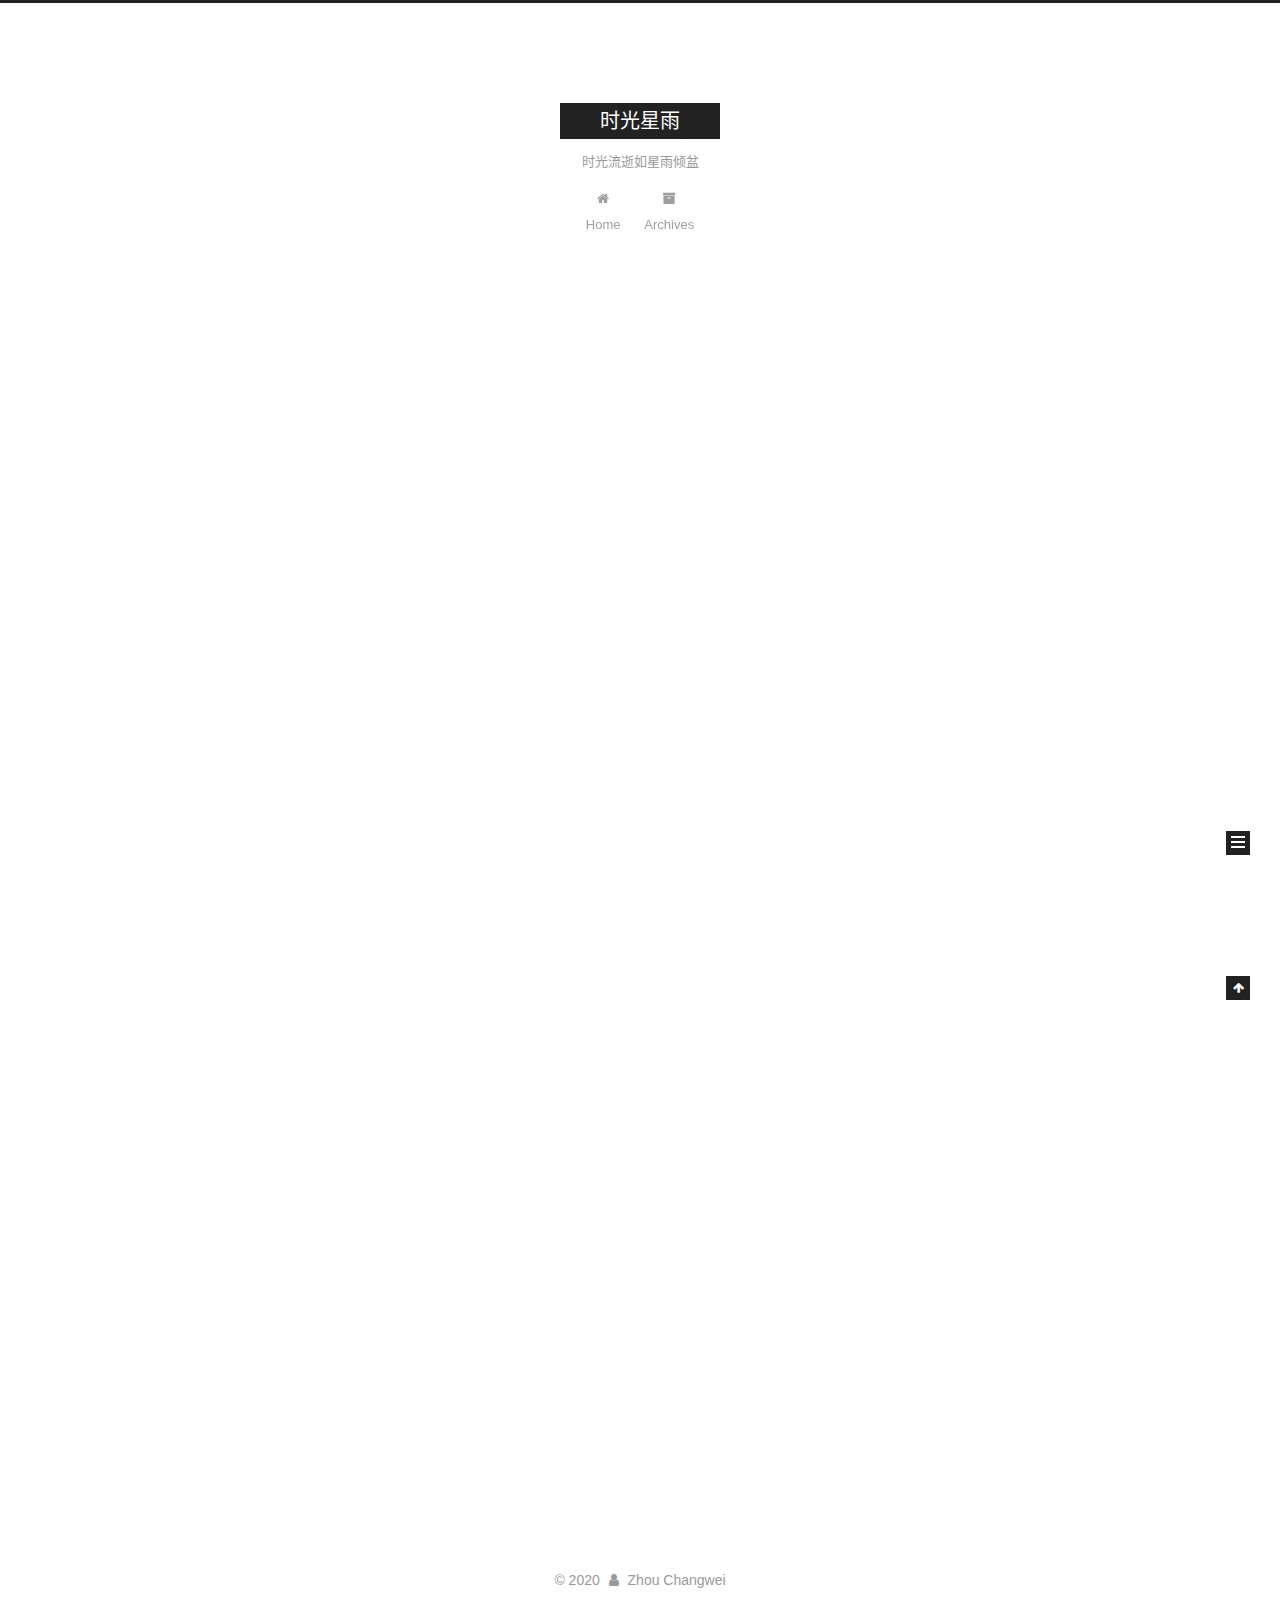
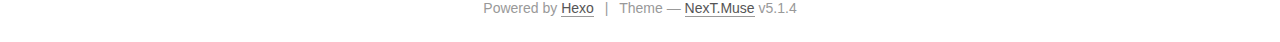
<file: index.html>
<!DOCTYPE html>



  


<html class="theme-next muse use-motion" lang="zh-CN">
<head>
  <meta charset="UTF-8"/>
<meta http-equiv="X-UA-Compatible" content="IE=edge" />
<meta name="viewport" content="width=device-width, initial-scale=1, maximum-scale=1"/>
<meta name="theme-color" content="#222">









<meta http-equiv="Cache-Control" content="no-transform" />
<meta http-equiv="Cache-Control" content="no-siteapp" />
















  
  
  <link href="/lib/fancybox/source/jquery.fancybox.css?v=2.1.5" rel="stylesheet" type="text/css" />







<link href="/lib/font-awesome/css/font-awesome.min.css?v=4.6.2" rel="stylesheet" type="text/css" />

<link href="/css/main.css?v=5.1.4" rel="stylesheet" type="text/css" />


  <link rel="apple-touch-icon" sizes="180x180" href="/images/apple-touch-icon-next.png?v=5.1.4">


  <link rel="icon" type="image/png" sizes="32x32" href="/images/favicon-32x32-next.png?v=5.1.4">


  <link rel="icon" type="image/png" sizes="16x16" href="/images/favicon-16x16-next.png?v=5.1.4">


  <link rel="mask-icon" href="/images/logo.svg?v=5.1.4" color="#222">





  <meta name="keywords" content="Hexo, NexT" />










<meta name="description" content="Master record">
<meta property="og:type" content="website">
<meta property="og:title" content="时光星雨">
<meta property="og:url" content="http://yoursite.com/index.html">
<meta property="og:site_name" content="时光星雨">
<meta property="og:description" content="Master record">
<meta property="og:locale" content="zh_CN">
<meta property="article:author" content="Zhou Changwei">
<meta property="article:tag" content="Machine Learning">
<meta property="article:tag" content=" Signal Processing">
<meta property="article:tag" content=" Pathological Voice Recognition">
<meta name="twitter:card" content="summary">



<script type="text/javascript" id="hexo.configurations">
  var NexT = window.NexT || {};
  var CONFIG = {
    root: '/',
    scheme: 'Muse',
    version: '5.1.4',
    sidebar: {"position":"left","display":"post","offset":12,"b2t":false,"scrollpercent":false,"onmobile":false},
    fancybox: true,
    tabs: true,
    motion: {"enable":true,"async":false,"transition":{"post_block":"fadeIn","post_header":"slideDownIn","post_body":"slideDownIn","coll_header":"slideLeftIn","sidebar":"slideUpIn"}},
    duoshuo: {
      userId: '0',
      author: 'Author'
    },
    algolia: {
      applicationID: '',
      apiKey: '',
      indexName: '',
      hits: {"per_page":10},
      labels: {"input_placeholder":"Search for Posts","hits_empty":"We didn't find any results for the search: ${query}","hits_stats":"${hits} results found in ${time} ms"}
    }
  };
</script>



  <link rel="canonical" href="http://yoursite.com/"/>





  <title>时光星雨</title>
  








<meta name="generator" content="Hexo 4.2.1"></head>

<body itemscope itemtype="http://schema.org/WebPage" lang="zh-CN">

  
  
    
  

  <div class="container sidebar-position-left 
  page-home">
    <div class="headband"></div>

    <header id="header" class="header" itemscope itemtype="http://schema.org/WPHeader">
      <div class="header-inner"><div class="site-brand-wrapper">
  <div class="site-meta ">
    

    <div class="custom-logo-site-title">
      <a href="/"  class="brand" rel="start">
        <span class="logo-line-before"><i></i></span>
        <span class="site-title">时光星雨</span>
        <span class="logo-line-after"><i></i></span>
      </a>
    </div>
      
        <p class="site-subtitle">时光流逝如星雨倾盆</p>
      
  </div>

  <div class="site-nav-toggle">
    <button>
      <span class="btn-bar"></span>
      <span class="btn-bar"></span>
      <span class="btn-bar"></span>
    </button>
  </div>
</div>

<nav class="site-nav">
  

  
    <ul id="menu" class="menu">
      
        
        <li class="menu-item menu-item-home">
          <a href="/%20" rel="section">
            
              <i class="menu-item-icon fa fa-fw fa-home"></i> <br />
            
            Home
          </a>
        </li>
      
        
        <li class="menu-item menu-item-archives">
          <a href="/archives/%20" rel="section">
            
              <i class="menu-item-icon fa fa-fw fa-archive"></i> <br />
            
            Archives
          </a>
        </li>
      

      
    </ul>
  

  
</nav>



 </div>
    </header>

    <main id="main" class="main">
      <div class="main-inner">
        <div class="content-wrap">
          <div id="content" class="content">
            
  <section id="posts" class="posts-expand">
    
      

  

  
  
  

  <article class="post post-type-normal" itemscope itemtype="http://schema.org/Article">
  
  
  
  <div class="post-block">
    <link itemprop="mainEntityOfPage" href="http://yoursite.com/2020/05/17/article-title/">

    <span hidden itemprop="author" itemscope itemtype="http://schema.org/Person">
      <meta itemprop="name" content="Zhou Changwei">
      <meta itemprop="description" content="">
      <meta itemprop="image" content="/images/avatar.gif">
    </span>

    <span hidden itemprop="publisher" itemscope itemtype="http://schema.org/Organization">
      <meta itemprop="name" content="时光星雨">
    </span>

    
      <header class="post-header">

        
        
          <h1 class="post-title" itemprop="name headline">
                
                <a class="post-title-link" href="/2020/05/17/article-title/" itemprop="url">article title</a></h1>
        

        <div class="post-meta">
          <span class="post-time">
            
              <span class="post-meta-item-icon">
                <i class="fa fa-calendar-o"></i>
              </span>
              
                <span class="post-meta-item-text">Posted on</span>
              
              <time title="Post created" itemprop="dateCreated datePublished" datetime="2020-05-17T12:46:15+08:00">
                2020-05-17
              </time>
            

            

            
          </span>

          

          
            
          

          
          

          

          

          

        </div>
      </header>
    

    
    
    
    <div class="post-body" itemprop="articleBody">

      
      

      
        
          
            
          
        
      
    </div>
    
    
    

    

    

    

    <footer class="post-footer">
      

      

      

      
      
        <div class="post-eof"></div>
      
    </footer>
  </div>
  
  
  
  </article>


    
      

  

  
  
  

  <article class="post post-type-normal" itemscope itemtype="http://schema.org/Article">
  
  
  
  <div class="post-block">
    <link itemprop="mainEntityOfPage" href="http://yoursite.com/2020/05/16/hello-world/">

    <span hidden itemprop="author" itemscope itemtype="http://schema.org/Person">
      <meta itemprop="name" content="Zhou Changwei">
      <meta itemprop="description" content="">
      <meta itemprop="image" content="/images/avatar.gif">
    </span>

    <span hidden itemprop="publisher" itemscope itemtype="http://schema.org/Organization">
      <meta itemprop="name" content="时光星雨">
    </span>

    
      <header class="post-header">

        
        
          <h1 class="post-title" itemprop="name headline">
                
                <a class="post-title-link" href="/2020/05/16/hello-world/" itemprop="url">Hello World</a></h1>
        

        <div class="post-meta">
          <span class="post-time">
            
              <span class="post-meta-item-icon">
                <i class="fa fa-calendar-o"></i>
              </span>
              
                <span class="post-meta-item-text">Posted on</span>
              
              <time title="Post created" itemprop="dateCreated datePublished" datetime="2020-05-16T21:22:22+08:00">
                2020-05-16
              </time>
            

            

            
          </span>

          

          
            
          

          
          

          

          

          

        </div>
      </header>
    

    
    
    
    <div class="post-body" itemprop="articleBody">

      
      

      
        
          
            <p>Welcome to <a href="https://hexo.io/" target="_blank" rel="noopener">Hexo</a>! This is your very first post. Check <a href="https://hexo.io/docs/" target="_blank" rel="noopener">documentation</a> for more info. If you get any problems when using Hexo, you can find the answer in <a href="https://hexo.io/docs/troubleshooting.html" target="_blank" rel="noopener">troubleshooting</a> or you can ask me on <a href="https://github.com/hexojs/hexo/issues" target="_blank" rel="noopener">GitHub</a>.</p>
<h2 id="Quick-Start"><a href="#Quick-Start" class="headerlink" title="Quick Start"></a>Quick Start</h2><h3 id="Create-a-new-post"><a href="#Create-a-new-post" class="headerlink" title="Create a new post"></a>Create a new post</h3><figure class="highlight bash"><table><tr><td class="gutter"><pre><span class="line">1</span><br></pre></td><td class="code"><pre><span class="line">$ hexo new <span class="string">"My New Post"</span></span><br></pre></td></tr></table></figure>

<p>More info: <a href="https://hexo.io/docs/writing.html" target="_blank" rel="noopener">Writing</a></p>
<h3 id="Run-server"><a href="#Run-server" class="headerlink" title="Run server"></a>Run server</h3><figure class="highlight bash"><table><tr><td class="gutter"><pre><span class="line">1</span><br></pre></td><td class="code"><pre><span class="line">$ hexo server</span><br></pre></td></tr></table></figure>

<p>More info: <a href="https://hexo.io/docs/server.html" target="_blank" rel="noopener">Server</a></p>
<h3 id="Generate-static-files"><a href="#Generate-static-files" class="headerlink" title="Generate static files"></a>Generate static files</h3><figure class="highlight bash"><table><tr><td class="gutter"><pre><span class="line">1</span><br></pre></td><td class="code"><pre><span class="line">$ hexo generate</span><br></pre></td></tr></table></figure>

<p>More info: <a href="https://hexo.io/docs/generating.html" target="_blank" rel="noopener">Generating</a></p>
<h3 id="Deploy-to-remote-sites"><a href="#Deploy-to-remote-sites" class="headerlink" title="Deploy to remote sites"></a>Deploy to remote sites</h3><figure class="highlight bash"><table><tr><td class="gutter"><pre><span class="line">1</span><br></pre></td><td class="code"><pre><span class="line">$ hexo deploy</span><br></pre></td></tr></table></figure>

<p>More info: <a href="https://hexo.io/docs/one-command-deployment.html" target="_blank" rel="noopener">Deployment</a></p>

          
        
      
    </div>
    
    
    

    

    

    

    <footer class="post-footer">
      

      

      

      
      
        <div class="post-eof"></div>
      
    </footer>
  </div>
  
  
  
  </article>


    
  </section>

  


          </div>
          


          

        </div>
        
          
  
  <div class="sidebar-toggle">
    <div class="sidebar-toggle-line-wrap">
      <span class="sidebar-toggle-line sidebar-toggle-line-first"></span>
      <span class="sidebar-toggle-line sidebar-toggle-line-middle"></span>
      <span class="sidebar-toggle-line sidebar-toggle-line-last"></span>
    </div>
  </div>

  <aside id="sidebar" class="sidebar">
    
    <div class="sidebar-inner">

      

      

      <section class="site-overview-wrap sidebar-panel sidebar-panel-active">
        <div class="site-overview">
          <div class="site-author motion-element" itemprop="author" itemscope itemtype="http://schema.org/Person">
            
              <p class="site-author-name" itemprop="name">Zhou Changwei</p>
              <p class="site-description motion-element" itemprop="description">Master record</p>
          </div>

          <nav class="site-state motion-element">

            
              <div class="site-state-item site-state-posts">
              
                <a href="/archives/%20%7C%7C%20archive">
              
                  <span class="site-state-item-count">2</span>
                  <span class="site-state-item-name">posts</span>
                </a>
              </div>
            

            

            

          </nav>

          

          

          
          

          
          

          

        </div>
      </section>

      

      

    </div>
  </aside>


        
      </div>
    </main>

    <footer id="footer" class="footer">
      <div class="footer-inner">
        <div class="copyright">&copy; <span itemprop="copyrightYear">2020</span>
  <span class="with-love">
    <i class="fa fa-user"></i>
  </span>
  <span class="author" itemprop="copyrightHolder">Zhou Changwei</span>

  
</div>


  <div class="powered-by">Powered by <a class="theme-link" target="_blank" href="https://hexo.io">Hexo</a></div>



  <span class="post-meta-divider">|</span>



  <div class="theme-info">Theme &mdash; <a class="theme-link" target="_blank" href="https://github.com/iissnan/hexo-theme-next">NexT.Muse</a> v5.1.4</div>




        







        
      </div>
    </footer>

    
      <div class="back-to-top">
        <i class="fa fa-arrow-up"></i>
        
      </div>
    

    

  </div>

  

<script type="text/javascript">
  if (Object.prototype.toString.call(window.Promise) !== '[object Function]') {
    window.Promise = null;
  }
</script>









  












  
  
    <script type="text/javascript" src="/lib/jquery/index.js?v=2.1.3"></script>
  

  
  
    <script type="text/javascript" src="/lib/fastclick/lib/fastclick.min.js?v=1.0.6"></script>
  

  
  
    <script type="text/javascript" src="/lib/jquery_lazyload/jquery.lazyload.js?v=1.9.7"></script>
  

  
  
    <script type="text/javascript" src="/lib/velocity/velocity.min.js?v=1.2.1"></script>
  

  
  
    <script type="text/javascript" src="/lib/velocity/velocity.ui.min.js?v=1.2.1"></script>
  

  
  
    <script type="text/javascript" src="/lib/fancybox/source/jquery.fancybox.pack.js?v=2.1.5"></script>
  


  


  <script type="text/javascript" src="/js/src/utils.js?v=5.1.4"></script>

  <script type="text/javascript" src="/js/src/motion.js?v=5.1.4"></script>



  
  

  

  


  <script type="text/javascript" src="/js/src/bootstrap.js?v=5.1.4"></script>



  


  




	





  





  












  





  

  

  

  
  

  

  

  

</body>
</html>
</file>
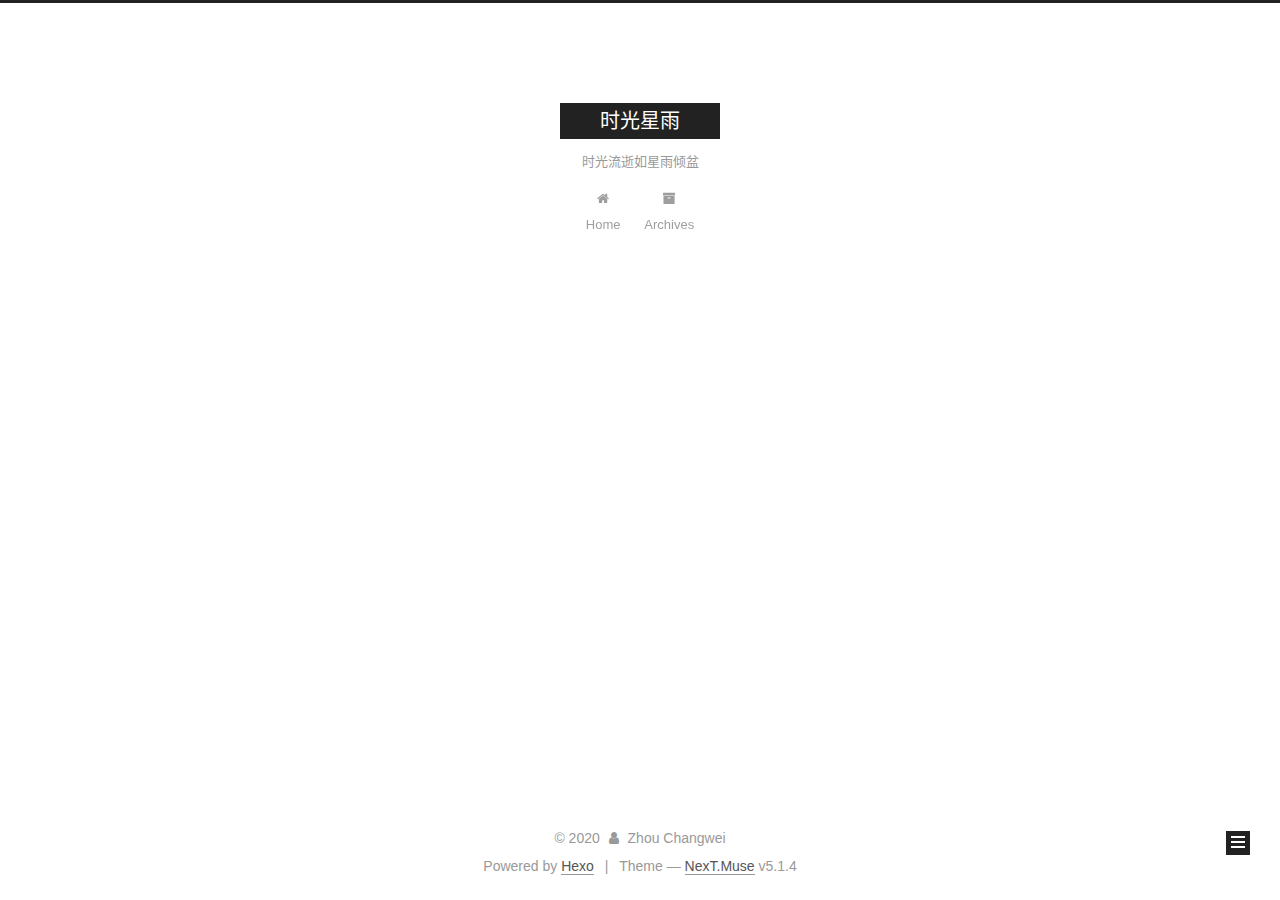
<file: archives/index.html>
<!DOCTYPE html>



  


<html class="theme-next muse use-motion" lang="zh-CN">
<head>
  <meta charset="UTF-8"/>
<meta http-equiv="X-UA-Compatible" content="IE=edge" />
<meta name="viewport" content="width=device-width, initial-scale=1, maximum-scale=1"/>
<meta name="theme-color" content="#222">









<meta http-equiv="Cache-Control" content="no-transform" />
<meta http-equiv="Cache-Control" content="no-siteapp" />
















  
  
  <link href="/lib/fancybox/source/jquery.fancybox.css?v=2.1.5" rel="stylesheet" type="text/css" />







<link href="/lib/font-awesome/css/font-awesome.min.css?v=4.6.2" rel="stylesheet" type="text/css" />

<link href="/css/main.css?v=5.1.4" rel="stylesheet" type="text/css" />


  <link rel="apple-touch-icon" sizes="180x180" href="/images/apple-touch-icon-next.png?v=5.1.4">


  <link rel="icon" type="image/png" sizes="32x32" href="/images/favicon-32x32-next.png?v=5.1.4">


  <link rel="icon" type="image/png" sizes="16x16" href="/images/favicon-16x16-next.png?v=5.1.4">


  <link rel="mask-icon" href="/images/logo.svg?v=5.1.4" color="#222">





  <meta name="keywords" content="Hexo, NexT" />










<meta name="description" content="Master record">
<meta property="og:type" content="website">
<meta property="og:title" content="时光星雨">
<meta property="og:url" content="http://yoursite.com/archives/index.html">
<meta property="og:site_name" content="时光星雨">
<meta property="og:description" content="Master record">
<meta property="og:locale" content="zh_CN">
<meta property="article:author" content="Zhou Changwei">
<meta property="article:tag" content="Machine Learning">
<meta property="article:tag" content=" Signal Processing">
<meta property="article:tag" content=" Pathological Voice Recognition">
<meta name="twitter:card" content="summary">



<script type="text/javascript" id="hexo.configurations">
  var NexT = window.NexT || {};
  var CONFIG = {
    root: '/',
    scheme: 'Muse',
    version: '5.1.4',
    sidebar: {"position":"left","display":"post","offset":12,"b2t":false,"scrollpercent":false,"onmobile":false},
    fancybox: true,
    tabs: true,
    motion: {"enable":true,"async":false,"transition":{"post_block":"fadeIn","post_header":"slideDownIn","post_body":"slideDownIn","coll_header":"slideLeftIn","sidebar":"slideUpIn"}},
    duoshuo: {
      userId: '0',
      author: 'Author'
    },
    algolia: {
      applicationID: '',
      apiKey: '',
      indexName: '',
      hits: {"per_page":10},
      labels: {"input_placeholder":"Search for Posts","hits_empty":"We didn't find any results for the search: ${query}","hits_stats":"${hits} results found in ${time} ms"}
    }
  };
</script>



  <link rel="canonical" href="http://yoursite.com/archives/"/>





  <title>Archive | 时光星雨</title>
  








<meta name="generator" content="Hexo 4.2.1"></head>

<body itemscope itemtype="http://schema.org/WebPage" lang="zh-CN">

  
  
    
  

  <div class="container sidebar-position-left page-archive">
    <div class="headband"></div>

    <header id="header" class="header" itemscope itemtype="http://schema.org/WPHeader">
      <div class="header-inner"><div class="site-brand-wrapper">
  <div class="site-meta ">
    

    <div class="custom-logo-site-title">
      <a href="/"  class="brand" rel="start">
        <span class="logo-line-before"><i></i></span>
        <span class="site-title">时光星雨</span>
        <span class="logo-line-after"><i></i></span>
      </a>
    </div>
      
        <p class="site-subtitle">时光流逝如星雨倾盆</p>
      
  </div>

  <div class="site-nav-toggle">
    <button>
      <span class="btn-bar"></span>
      <span class="btn-bar"></span>
      <span class="btn-bar"></span>
    </button>
  </div>
</div>

<nav class="site-nav">
  

  
    <ul id="menu" class="menu">
      
        
        <li class="menu-item menu-item-home">
          <a href="/%20" rel="section">
            
              <i class="menu-item-icon fa fa-fw fa-home"></i> <br />
            
            Home
          </a>
        </li>
      
        
        <li class="menu-item menu-item-archives">
          <a href="/archives/%20" rel="section">
            
              <i class="menu-item-icon fa fa-fw fa-archive"></i> <br />
            
            Archives
          </a>
        </li>
      

      
    </ul>
  

  
</nav>



 </div>
    </header>

    <main id="main" class="main">
      <div class="main-inner">
        <div class="content-wrap">
          <div id="content" class="content">
            

  
  
  
  <div class="post-block archive">
    <div id="posts" class="posts-collapse">
      <span class="archive-move-on"></span>

      <span class="archive-page-counter">
        
        
        
          
        
        Um..! 2 posts in total. Keep on posting.
      </span>

      

        
        
        

        
          
          <div class="collection-title">
            <h1 class="archive-year" id="archive-year-2020">2020</h1>
          </div>
        
        

        

  <article class="post post-type-normal" itemscope itemtype="http://schema.org/Article">
    <header class="post-header">

      <h2 class="post-title">
        
            <a class="post-title-link" href="/2020/05/17/article-title/" itemprop="url">
              
                <span itemprop="name">article title</span>
              
            </a>
        
      </h2>

      <div class="post-meta">
        <time class="post-time" itemprop="dateCreated"
              datetime="2020-05-17T12:46:15+08:00"
              content="2020-05-17" >
          05-17
        </time>
      </div>

    </header>
  </article>



      

        
        
        

        
        

        

  <article class="post post-type-normal" itemscope itemtype="http://schema.org/Article">
    <header class="post-header">

      <h2 class="post-title">
        
            <a class="post-title-link" href="/2020/05/16/hello-world/" itemprop="url">
              
                <span itemprop="name">Hello World</span>
              
            </a>
        
      </h2>

      <div class="post-meta">
        <time class="post-time" itemprop="dateCreated"
              datetime="2020-05-16T21:22:22+08:00"
              content="2020-05-16" >
          05-16
        </time>
      </div>

    </header>
  </article>



      

    </div>
  </div>
  
  
  

  



          </div>
          


          

        </div>
        
          
  
  <div class="sidebar-toggle">
    <div class="sidebar-toggle-line-wrap">
      <span class="sidebar-toggle-line sidebar-toggle-line-first"></span>
      <span class="sidebar-toggle-line sidebar-toggle-line-middle"></span>
      <span class="sidebar-toggle-line sidebar-toggle-line-last"></span>
    </div>
  </div>

  <aside id="sidebar" class="sidebar">
    
    <div class="sidebar-inner">

      

      

      <section class="site-overview-wrap sidebar-panel sidebar-panel-active">
        <div class="site-overview">
          <div class="site-author motion-element" itemprop="author" itemscope itemtype="http://schema.org/Person">
            
              <p class="site-author-name" itemprop="name">Zhou Changwei</p>
              <p class="site-description motion-element" itemprop="description">Master record</p>
          </div>

          <nav class="site-state motion-element">

            
              <div class="site-state-item site-state-posts">
              
                <a href="/archives/%20%7C%7C%20archive">
              
                  <span class="site-state-item-count">2</span>
                  <span class="site-state-item-name">posts</span>
                </a>
              </div>
            

            

            

          </nav>

          

          

          
          

          
          

          

        </div>
      </section>

      

      

    </div>
  </aside>


        
      </div>
    </main>

    <footer id="footer" class="footer">
      <div class="footer-inner">
        <div class="copyright">&copy; <span itemprop="copyrightYear">2020</span>
  <span class="with-love">
    <i class="fa fa-user"></i>
  </span>
  <span class="author" itemprop="copyrightHolder">Zhou Changwei</span>

  
</div>


  <div class="powered-by">Powered by <a class="theme-link" target="_blank" href="https://hexo.io">Hexo</a></div>



  <span class="post-meta-divider">|</span>



  <div class="theme-info">Theme &mdash; <a class="theme-link" target="_blank" href="https://github.com/iissnan/hexo-theme-next">NexT.Muse</a> v5.1.4</div>




        







        
      </div>
    </footer>

    
      <div class="back-to-top">
        <i class="fa fa-arrow-up"></i>
        
      </div>
    

    

  </div>

  

<script type="text/javascript">
  if (Object.prototype.toString.call(window.Promise) !== '[object Function]') {
    window.Promise = null;
  }
</script>









  












  
  
    <script type="text/javascript" src="/lib/jquery/index.js?v=2.1.3"></script>
  

  
  
    <script type="text/javascript" src="/lib/fastclick/lib/fastclick.min.js?v=1.0.6"></script>
  

  
  
    <script type="text/javascript" src="/lib/jquery_lazyload/jquery.lazyload.js?v=1.9.7"></script>
  

  
  
    <script type="text/javascript" src="/lib/velocity/velocity.min.js?v=1.2.1"></script>
  

  
  
    <script type="text/javascript" src="/lib/velocity/velocity.ui.min.js?v=1.2.1"></script>
  

  
  
    <script type="text/javascript" src="/lib/fancybox/source/jquery.fancybox.pack.js?v=2.1.5"></script>
  


  


  <script type="text/javascript" src="/js/src/utils.js?v=5.1.4"></script>

  <script type="text/javascript" src="/js/src/motion.js?v=5.1.4"></script>



  
  

  

  


  <script type="text/javascript" src="/js/src/bootstrap.js?v=5.1.4"></script>



  


  




	





  





  












  





  

  

  

  
  

  

  

  

</body>
</html>
</file>
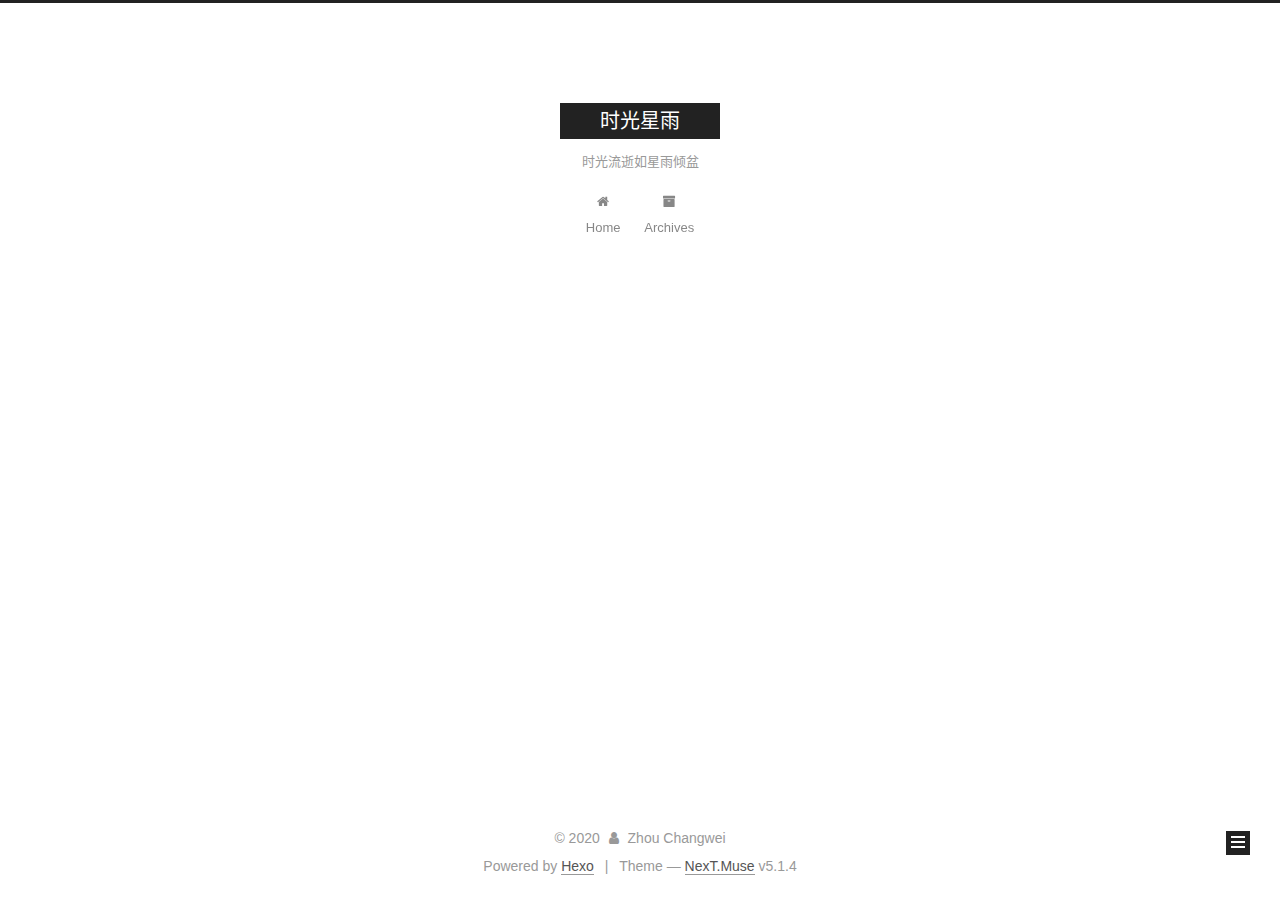
<file: archives/2020/index.html>
<!DOCTYPE html>



  


<html class="theme-next muse use-motion" lang="zh-CN">
<head>
  <meta charset="UTF-8"/>
<meta http-equiv="X-UA-Compatible" content="IE=edge" />
<meta name="viewport" content="width=device-width, initial-scale=1, maximum-scale=1"/>
<meta name="theme-color" content="#222">









<meta http-equiv="Cache-Control" content="no-transform" />
<meta http-equiv="Cache-Control" content="no-siteapp" />
















  
  
  <link href="/lib/fancybox/source/jquery.fancybox.css?v=2.1.5" rel="stylesheet" type="text/css" />







<link href="/lib/font-awesome/css/font-awesome.min.css?v=4.6.2" rel="stylesheet" type="text/css" />

<link href="/css/main.css?v=5.1.4" rel="stylesheet" type="text/css" />


  <link rel="apple-touch-icon" sizes="180x180" href="/images/apple-touch-icon-next.png?v=5.1.4">


  <link rel="icon" type="image/png" sizes="32x32" href="/images/favicon-32x32-next.png?v=5.1.4">


  <link rel="icon" type="image/png" sizes="16x16" href="/images/favicon-16x16-next.png?v=5.1.4">


  <link rel="mask-icon" href="/images/logo.svg?v=5.1.4" color="#222">





  <meta name="keywords" content="Hexo, NexT" />










<meta name="description" content="Master record">
<meta property="og:type" content="website">
<meta property="og:title" content="时光星雨">
<meta property="og:url" content="http://yoursite.com/archives/2020/index.html">
<meta property="og:site_name" content="时光星雨">
<meta property="og:description" content="Master record">
<meta property="og:locale" content="zh_CN">
<meta property="article:author" content="Zhou Changwei">
<meta property="article:tag" content="Machine Learning">
<meta property="article:tag" content=" Signal Processing">
<meta property="article:tag" content=" Pathological Voice Recognition">
<meta name="twitter:card" content="summary">



<script type="text/javascript" id="hexo.configurations">
  var NexT = window.NexT || {};
  var CONFIG = {
    root: '/',
    scheme: 'Muse',
    version: '5.1.4',
    sidebar: {"position":"left","display":"post","offset":12,"b2t":false,"scrollpercent":false,"onmobile":false},
    fancybox: true,
    tabs: true,
    motion: {"enable":true,"async":false,"transition":{"post_block":"fadeIn","post_header":"slideDownIn","post_body":"slideDownIn","coll_header":"slideLeftIn","sidebar":"slideUpIn"}},
    duoshuo: {
      userId: '0',
      author: 'Author'
    },
    algolia: {
      applicationID: '',
      apiKey: '',
      indexName: '',
      hits: {"per_page":10},
      labels: {"input_placeholder":"Search for Posts","hits_empty":"We didn't find any results for the search: ${query}","hits_stats":"${hits} results found in ${time} ms"}
    }
  };
</script>



  <link rel="canonical" href="http://yoursite.com/archives/2020/"/>





  <title>Archive | 时光星雨</title>
  








<meta name="generator" content="Hexo 4.2.1"></head>

<body itemscope itemtype="http://schema.org/WebPage" lang="zh-CN">

  
  
    
  

  <div class="container sidebar-position-left page-archive">
    <div class="headband"></div>

    <header id="header" class="header" itemscope itemtype="http://schema.org/WPHeader">
      <div class="header-inner"><div class="site-brand-wrapper">
  <div class="site-meta ">
    

    <div class="custom-logo-site-title">
      <a href="/"  class="brand" rel="start">
        <span class="logo-line-before"><i></i></span>
        <span class="site-title">时光星雨</span>
        <span class="logo-line-after"><i></i></span>
      </a>
    </div>
      
        <p class="site-subtitle">时光流逝如星雨倾盆</p>
      
  </div>

  <div class="site-nav-toggle">
    <button>
      <span class="btn-bar"></span>
      <span class="btn-bar"></span>
      <span class="btn-bar"></span>
    </button>
  </div>
</div>

<nav class="site-nav">
  

  
    <ul id="menu" class="menu">
      
        
        <li class="menu-item menu-item-home">
          <a href="/%20" rel="section">
            
              <i class="menu-item-icon fa fa-fw fa-home"></i> <br />
            
            Home
          </a>
        </li>
      
        
        <li class="menu-item menu-item-archives">
          <a href="/archives/%20" rel="section">
            
              <i class="menu-item-icon fa fa-fw fa-archive"></i> <br />
            
            Archives
          </a>
        </li>
      

      
    </ul>
  

  
</nav>



 </div>
    </header>

    <main id="main" class="main">
      <div class="main-inner">
        <div class="content-wrap">
          <div id="content" class="content">
            

  
  
  
  <div class="post-block archive">
    <div id="posts" class="posts-collapse">
      <span class="archive-move-on"></span>

      <span class="archive-page-counter">
        
        
        
          
        
        Um..! 2 posts in total. Keep on posting.
      </span>

      

        
        
        

        
          
          <div class="collection-title">
            <h1 class="archive-year" id="archive-year-2020">2020</h1>
          </div>
        
        

        

  <article class="post post-type-normal" itemscope itemtype="http://schema.org/Article">
    <header class="post-header">

      <h2 class="post-title">
        
            <a class="post-title-link" href="/2020/05/17/article-title/" itemprop="url">
              
                <span itemprop="name">article title</span>
              
            </a>
        
      </h2>

      <div class="post-meta">
        <time class="post-time" itemprop="dateCreated"
              datetime="2020-05-17T12:46:15+08:00"
              content="2020-05-17" >
          05-17
        </time>
      </div>

    </header>
  </article>



      

        
        
        

        
        

        

  <article class="post post-type-normal" itemscope itemtype="http://schema.org/Article">
    <header class="post-header">

      <h2 class="post-title">
        
            <a class="post-title-link" href="/2020/05/16/hello-world/" itemprop="url">
              
                <span itemprop="name">Hello World</span>
              
            </a>
        
      </h2>

      <div class="post-meta">
        <time class="post-time" itemprop="dateCreated"
              datetime="2020-05-16T21:22:22+08:00"
              content="2020-05-16" >
          05-16
        </time>
      </div>

    </header>
  </article>



      

    </div>
  </div>
  
  
  

  



          </div>
          


          

        </div>
        
          
  
  <div class="sidebar-toggle">
    <div class="sidebar-toggle-line-wrap">
      <span class="sidebar-toggle-line sidebar-toggle-line-first"></span>
      <span class="sidebar-toggle-line sidebar-toggle-line-middle"></span>
      <span class="sidebar-toggle-line sidebar-toggle-line-last"></span>
    </div>
  </div>

  <aside id="sidebar" class="sidebar">
    
    <div class="sidebar-inner">

      

      

      <section class="site-overview-wrap sidebar-panel sidebar-panel-active">
        <div class="site-overview">
          <div class="site-author motion-element" itemprop="author" itemscope itemtype="http://schema.org/Person">
            
              <p class="site-author-name" itemprop="name">Zhou Changwei</p>
              <p class="site-description motion-element" itemprop="description">Master record</p>
          </div>

          <nav class="site-state motion-element">

            
              <div class="site-state-item site-state-posts">
              
                <a href="/archives/%20%7C%7C%20archive">
              
                  <span class="site-state-item-count">2</span>
                  <span class="site-state-item-name">posts</span>
                </a>
              </div>
            

            

            

          </nav>

          

          

          
          

          
          

          

        </div>
      </section>

      

      

    </div>
  </aside>


        
      </div>
    </main>

    <footer id="footer" class="footer">
      <div class="footer-inner">
        <div class="copyright">&copy; <span itemprop="copyrightYear">2020</span>
  <span class="with-love">
    <i class="fa fa-user"></i>
  </span>
  <span class="author" itemprop="copyrightHolder">Zhou Changwei</span>

  
</div>


  <div class="powered-by">Powered by <a class="theme-link" target="_blank" href="https://hexo.io">Hexo</a></div>



  <span class="post-meta-divider">|</span>



  <div class="theme-info">Theme &mdash; <a class="theme-link" target="_blank" href="https://github.com/iissnan/hexo-theme-next">NexT.Muse</a> v5.1.4</div>




        







        
      </div>
    </footer>

    
      <div class="back-to-top">
        <i class="fa fa-arrow-up"></i>
        
      </div>
    

    

  </div>

  

<script type="text/javascript">
  if (Object.prototype.toString.call(window.Promise) !== '[object Function]') {
    window.Promise = null;
  }
</script>









  












  
  
    <script type="text/javascript" src="/lib/jquery/index.js?v=2.1.3"></script>
  

  
  
    <script type="text/javascript" src="/lib/fastclick/lib/fastclick.min.js?v=1.0.6"></script>
  

  
  
    <script type="text/javascript" src="/lib/jquery_lazyload/jquery.lazyload.js?v=1.9.7"></script>
  

  
  
    <script type="text/javascript" src="/lib/velocity/velocity.min.js?v=1.2.1"></script>
  

  
  
    <script type="text/javascript" src="/lib/velocity/velocity.ui.min.js?v=1.2.1"></script>
  

  
  
    <script type="text/javascript" src="/lib/fancybox/source/jquery.fancybox.pack.js?v=2.1.5"></script>
  


  


  <script type="text/javascript" src="/js/src/utils.js?v=5.1.4"></script>

  <script type="text/javascript" src="/js/src/motion.js?v=5.1.4"></script>



  
  

  

  


  <script type="text/javascript" src="/js/src/bootstrap.js?v=5.1.4"></script>



  


  




	





  





  












  





  

  

  

  
  

  

  

  

</body>
</html>
</file>
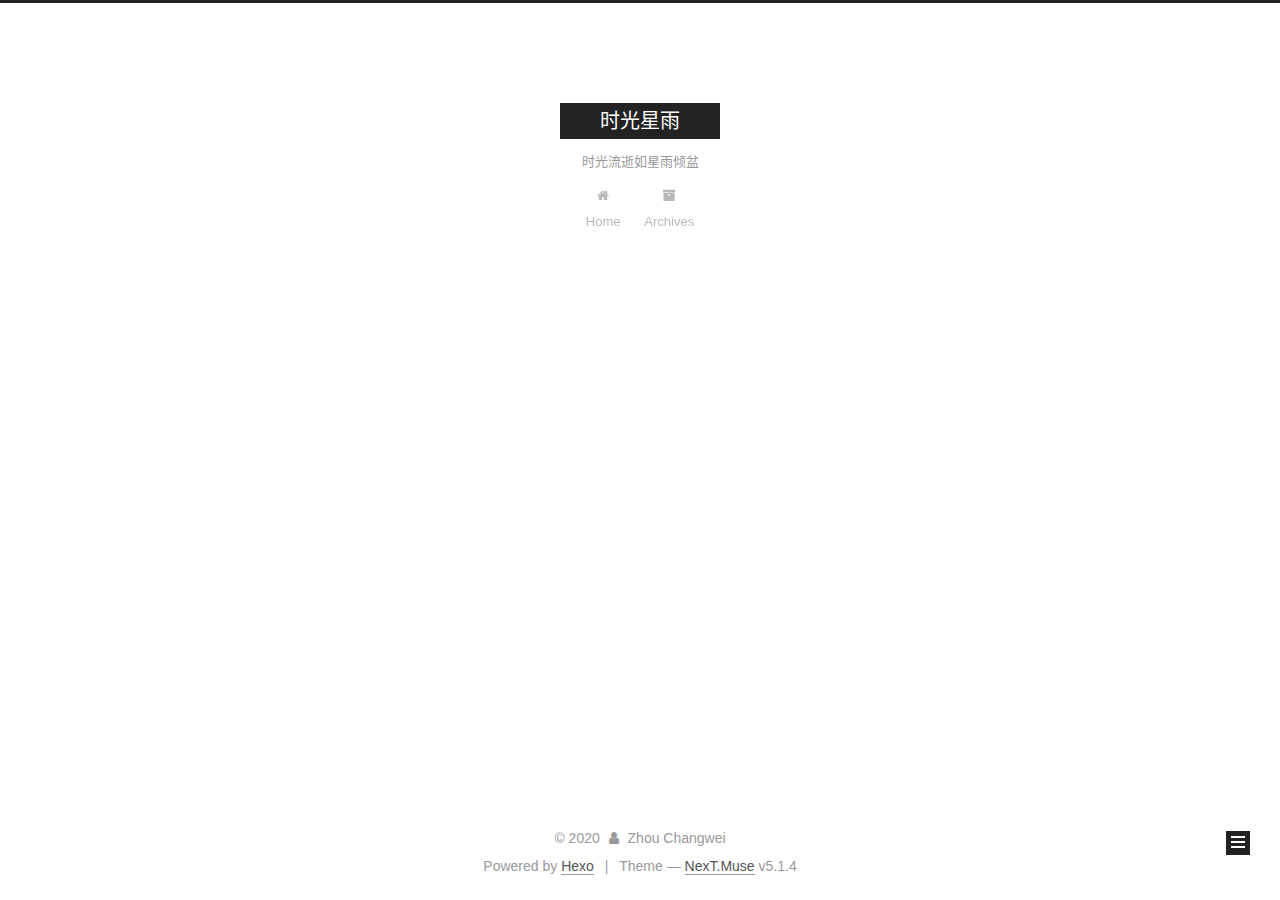
<file: archives/2020/05/index.html>
<!DOCTYPE html>



  


<html class="theme-next muse use-motion" lang="zh-CN">
<head>
  <meta charset="UTF-8"/>
<meta http-equiv="X-UA-Compatible" content="IE=edge" />
<meta name="viewport" content="width=device-width, initial-scale=1, maximum-scale=1"/>
<meta name="theme-color" content="#222">









<meta http-equiv="Cache-Control" content="no-transform" />
<meta http-equiv="Cache-Control" content="no-siteapp" />
















  
  
  <link href="/lib/fancybox/source/jquery.fancybox.css?v=2.1.5" rel="stylesheet" type="text/css" />







<link href="/lib/font-awesome/css/font-awesome.min.css?v=4.6.2" rel="stylesheet" type="text/css" />

<link href="/css/main.css?v=5.1.4" rel="stylesheet" type="text/css" />


  <link rel="apple-touch-icon" sizes="180x180" href="/images/apple-touch-icon-next.png?v=5.1.4">


  <link rel="icon" type="image/png" sizes="32x32" href="/images/favicon-32x32-next.png?v=5.1.4">


  <link rel="icon" type="image/png" sizes="16x16" href="/images/favicon-16x16-next.png?v=5.1.4">


  <link rel="mask-icon" href="/images/logo.svg?v=5.1.4" color="#222">





  <meta name="keywords" content="Hexo, NexT" />










<meta name="description" content="Master record">
<meta property="og:type" content="website">
<meta property="og:title" content="时光星雨">
<meta property="og:url" content="http://yoursite.com/archives/2020/05/index.html">
<meta property="og:site_name" content="时光星雨">
<meta property="og:description" content="Master record">
<meta property="og:locale" content="zh_CN">
<meta property="article:author" content="Zhou Changwei">
<meta property="article:tag" content="Machine Learning">
<meta property="article:tag" content=" Signal Processing">
<meta property="article:tag" content=" Pathological Voice Recognition">
<meta name="twitter:card" content="summary">



<script type="text/javascript" id="hexo.configurations">
  var NexT = window.NexT || {};
  var CONFIG = {
    root: '/',
    scheme: 'Muse',
    version: '5.1.4',
    sidebar: {"position":"left","display":"post","offset":12,"b2t":false,"scrollpercent":false,"onmobile":false},
    fancybox: true,
    tabs: true,
    motion: {"enable":true,"async":false,"transition":{"post_block":"fadeIn","post_header":"slideDownIn","post_body":"slideDownIn","coll_header":"slideLeftIn","sidebar":"slideUpIn"}},
    duoshuo: {
      userId: '0',
      author: 'Author'
    },
    algolia: {
      applicationID: '',
      apiKey: '',
      indexName: '',
      hits: {"per_page":10},
      labels: {"input_placeholder":"Search for Posts","hits_empty":"We didn't find any results for the search: ${query}","hits_stats":"${hits} results found in ${time} ms"}
    }
  };
</script>



  <link rel="canonical" href="http://yoursite.com/archives/2020/05/"/>





  <title>Archive | 时光星雨</title>
  








<meta name="generator" content="Hexo 4.2.1"></head>

<body itemscope itemtype="http://schema.org/WebPage" lang="zh-CN">

  
  
    
  

  <div class="container sidebar-position-left page-archive">
    <div class="headband"></div>

    <header id="header" class="header" itemscope itemtype="http://schema.org/WPHeader">
      <div class="header-inner"><div class="site-brand-wrapper">
  <div class="site-meta ">
    

    <div class="custom-logo-site-title">
      <a href="/"  class="brand" rel="start">
        <span class="logo-line-before"><i></i></span>
        <span class="site-title">时光星雨</span>
        <span class="logo-line-after"><i></i></span>
      </a>
    </div>
      
        <p class="site-subtitle">时光流逝如星雨倾盆</p>
      
  </div>

  <div class="site-nav-toggle">
    <button>
      <span class="btn-bar"></span>
      <span class="btn-bar"></span>
      <span class="btn-bar"></span>
    </button>
  </div>
</div>

<nav class="site-nav">
  

  
    <ul id="menu" class="menu">
      
        
        <li class="menu-item menu-item-home">
          <a href="/%20" rel="section">
            
              <i class="menu-item-icon fa fa-fw fa-home"></i> <br />
            
            Home
          </a>
        </li>
      
        
        <li class="menu-item menu-item-archives">
          <a href="/archives/%20" rel="section">
            
              <i class="menu-item-icon fa fa-fw fa-archive"></i> <br />
            
            Archives
          </a>
        </li>
      

      
    </ul>
  

  
</nav>



 </div>
    </header>

    <main id="main" class="main">
      <div class="main-inner">
        <div class="content-wrap">
          <div id="content" class="content">
            

  
  
  
  <div class="post-block archive">
    <div id="posts" class="posts-collapse">
      <span class="archive-move-on"></span>

      <span class="archive-page-counter">
        
        
        
          
        
        Um..! 2 posts in total. Keep on posting.
      </span>

      

        
        
        

        
          
          <div class="collection-title">
            <h1 class="archive-year" id="archive-year-2020">2020</h1>
          </div>
        
        

        

  <article class="post post-type-normal" itemscope itemtype="http://schema.org/Article">
    <header class="post-header">

      <h2 class="post-title">
        
            <a class="post-title-link" href="/2020/05/17/article-title/" itemprop="url">
              
                <span itemprop="name">article title</span>
              
            </a>
        
      </h2>

      <div class="post-meta">
        <time class="post-time" itemprop="dateCreated"
              datetime="2020-05-17T12:46:15+08:00"
              content="2020-05-17" >
          05-17
        </time>
      </div>

    </header>
  </article>



      

        
        
        

        
        

        

  <article class="post post-type-normal" itemscope itemtype="http://schema.org/Article">
    <header class="post-header">

      <h2 class="post-title">
        
            <a class="post-title-link" href="/2020/05/16/hello-world/" itemprop="url">
              
                <span itemprop="name">Hello World</span>
              
            </a>
        
      </h2>

      <div class="post-meta">
        <time class="post-time" itemprop="dateCreated"
              datetime="2020-05-16T21:22:22+08:00"
              content="2020-05-16" >
          05-16
        </time>
      </div>

    </header>
  </article>



      

    </div>
  </div>
  
  
  

  



          </div>
          


          

        </div>
        
          
  
  <div class="sidebar-toggle">
    <div class="sidebar-toggle-line-wrap">
      <span class="sidebar-toggle-line sidebar-toggle-line-first"></span>
      <span class="sidebar-toggle-line sidebar-toggle-line-middle"></span>
      <span class="sidebar-toggle-line sidebar-toggle-line-last"></span>
    </div>
  </div>

  <aside id="sidebar" class="sidebar">
    
    <div class="sidebar-inner">

      

      

      <section class="site-overview-wrap sidebar-panel sidebar-panel-active">
        <div class="site-overview">
          <div class="site-author motion-element" itemprop="author" itemscope itemtype="http://schema.org/Person">
            
              <p class="site-author-name" itemprop="name">Zhou Changwei</p>
              <p class="site-description motion-element" itemprop="description">Master record</p>
          </div>

          <nav class="site-state motion-element">

            
              <div class="site-state-item site-state-posts">
              
                <a href="/archives/%20%7C%7C%20archive">
              
                  <span class="site-state-item-count">2</span>
                  <span class="site-state-item-name">posts</span>
                </a>
              </div>
            

            

            

          </nav>

          

          

          
          

          
          

          

        </div>
      </section>

      

      

    </div>
  </aside>


        
      </div>
    </main>

    <footer id="footer" class="footer">
      <div class="footer-inner">
        <div class="copyright">&copy; <span itemprop="copyrightYear">2020</span>
  <span class="with-love">
    <i class="fa fa-user"></i>
  </span>
  <span class="author" itemprop="copyrightHolder">Zhou Changwei</span>

  
</div>


  <div class="powered-by">Powered by <a class="theme-link" target="_blank" href="https://hexo.io">Hexo</a></div>



  <span class="post-meta-divider">|</span>



  <div class="theme-info">Theme &mdash; <a class="theme-link" target="_blank" href="https://github.com/iissnan/hexo-theme-next">NexT.Muse</a> v5.1.4</div>




        







        
      </div>
    </footer>

    
      <div class="back-to-top">
        <i class="fa fa-arrow-up"></i>
        
      </div>
    

    

  </div>

  

<script type="text/javascript">
  if (Object.prototype.toString.call(window.Promise) !== '[object Function]') {
    window.Promise = null;
  }
</script>









  












  
  
    <script type="text/javascript" src="/lib/jquery/index.js?v=2.1.3"></script>
  

  
  
    <script type="text/javascript" src="/lib/fastclick/lib/fastclick.min.js?v=1.0.6"></script>
  

  
  
    <script type="text/javascript" src="/lib/jquery_lazyload/jquery.lazyload.js?v=1.9.7"></script>
  

  
  
    <script type="text/javascript" src="/lib/velocity/velocity.min.js?v=1.2.1"></script>
  

  
  
    <script type="text/javascript" src="/lib/velocity/velocity.ui.min.js?v=1.2.1"></script>
  

  
  
    <script type="text/javascript" src="/lib/fancybox/source/jquery.fancybox.pack.js?v=2.1.5"></script>
  


  


  <script type="text/javascript" src="/js/src/utils.js?v=5.1.4"></script>

  <script type="text/javascript" src="/js/src/motion.js?v=5.1.4"></script>



  
  

  

  


  <script type="text/javascript" src="/js/src/bootstrap.js?v=5.1.4"></script>



  


  




	





  





  












  





  

  

  

  
  

  

  

  

</body>
</html>
</file>
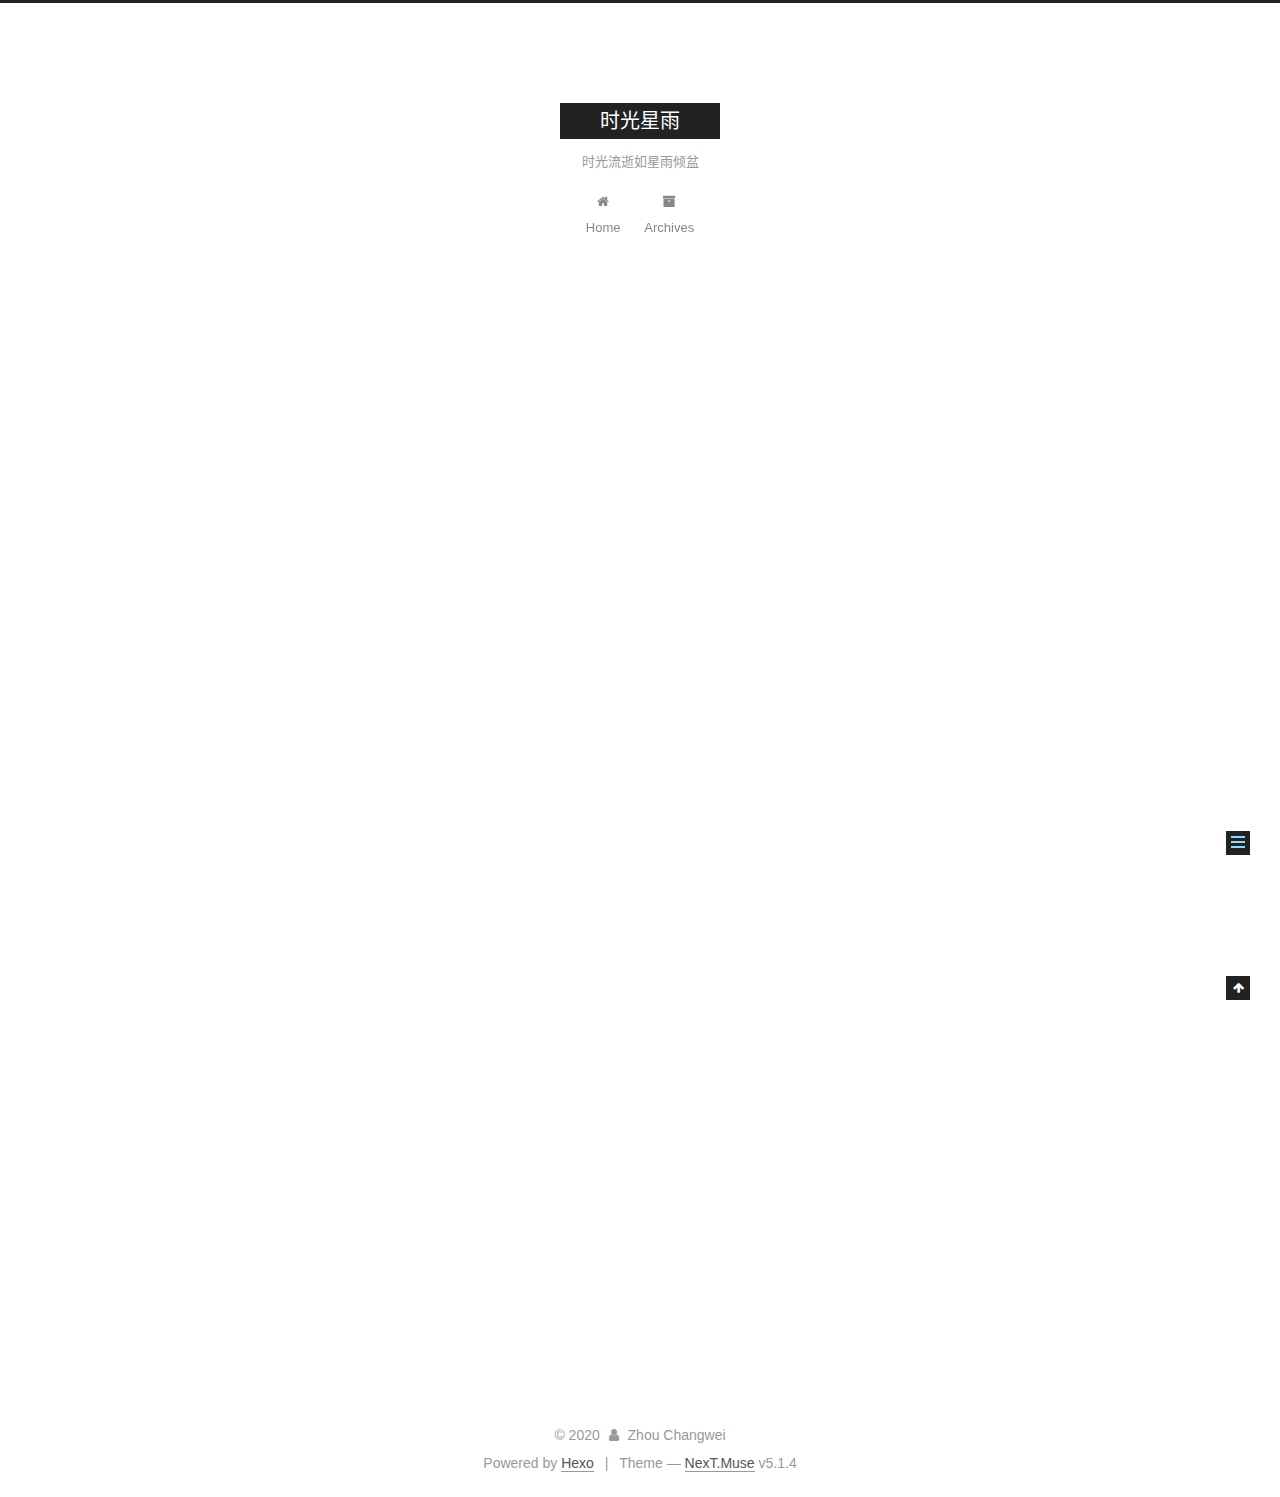
<file: 2020/05/16/hello-world/index.html>
<!DOCTYPE html>



  


<html class="theme-next muse use-motion" lang="zh-CN">
<head>
  <meta charset="UTF-8"/>
<meta http-equiv="X-UA-Compatible" content="IE=edge" />
<meta name="viewport" content="width=device-width, initial-scale=1, maximum-scale=1"/>
<meta name="theme-color" content="#222">









<meta http-equiv="Cache-Control" content="no-transform" />
<meta http-equiv="Cache-Control" content="no-siteapp" />
















  
  
  <link href="/lib/fancybox/source/jquery.fancybox.css?v=2.1.5" rel="stylesheet" type="text/css" />







<link href="/lib/font-awesome/css/font-awesome.min.css?v=4.6.2" rel="stylesheet" type="text/css" />

<link href="/css/main.css?v=5.1.4" rel="stylesheet" type="text/css" />


  <link rel="apple-touch-icon" sizes="180x180" href="/images/apple-touch-icon-next.png?v=5.1.4">


  <link rel="icon" type="image/png" sizes="32x32" href="/images/favicon-32x32-next.png?v=5.1.4">


  <link rel="icon" type="image/png" sizes="16x16" href="/images/favicon-16x16-next.png?v=5.1.4">


  <link rel="mask-icon" href="/images/logo.svg?v=5.1.4" color="#222">





  <meta name="keywords" content="Hexo, NexT" />










<meta name="description" content="Welcome to Hexo! This is your very first post. Check documentation for more info. If you get any problems when using Hexo, you can find the answer in troubleshooting or you can ask me on GitHub. Quick">
<meta property="og:type" content="article">
<meta property="og:title" content="Hello World">
<meta property="og:url" content="http://yoursite.com/2020/05/16/hello-world/index.html">
<meta property="og:site_name" content="时光星雨">
<meta property="og:description" content="Welcome to Hexo! This is your very first post. Check documentation for more info. If you get any problems when using Hexo, you can find the answer in troubleshooting or you can ask me on GitHub. Quick">
<meta property="og:locale" content="zh_CN">
<meta property="article:published_time" content="2020-05-16T13:22:22.414Z">
<meta property="article:modified_time" content="2020-05-16T13:22:22.414Z">
<meta property="article:author" content="Zhou Changwei">
<meta property="article:tag" content="Machine Learning">
<meta property="article:tag" content=" Signal Processing">
<meta property="article:tag" content=" Pathological Voice Recognition">
<meta name="twitter:card" content="summary">



<script type="text/javascript" id="hexo.configurations">
  var NexT = window.NexT || {};
  var CONFIG = {
    root: '/',
    scheme: 'Muse',
    version: '5.1.4',
    sidebar: {"position":"left","display":"post","offset":12,"b2t":false,"scrollpercent":false,"onmobile":false},
    fancybox: true,
    tabs: true,
    motion: {"enable":true,"async":false,"transition":{"post_block":"fadeIn","post_header":"slideDownIn","post_body":"slideDownIn","coll_header":"slideLeftIn","sidebar":"slideUpIn"}},
    duoshuo: {
      userId: '0',
      author: 'Author'
    },
    algolia: {
      applicationID: '',
      apiKey: '',
      indexName: '',
      hits: {"per_page":10},
      labels: {"input_placeholder":"Search for Posts","hits_empty":"We didn't find any results for the search: ${query}","hits_stats":"${hits} results found in ${time} ms"}
    }
  };
</script>



  <link rel="canonical" href="http://yoursite.com/2020/05/16/hello-world/"/>





  <title>Hello World | 时光星雨</title>
  








<meta name="generator" content="Hexo 4.2.1"></head>

<body itemscope itemtype="http://schema.org/WebPage" lang="zh-CN">

  
  
    
  

  <div class="container sidebar-position-left page-post-detail">
    <div class="headband"></div>

    <header id="header" class="header" itemscope itemtype="http://schema.org/WPHeader">
      <div class="header-inner"><div class="site-brand-wrapper">
  <div class="site-meta ">
    

    <div class="custom-logo-site-title">
      <a href="/"  class="brand" rel="start">
        <span class="logo-line-before"><i></i></span>
        <span class="site-title">时光星雨</span>
        <span class="logo-line-after"><i></i></span>
      </a>
    </div>
      
        <p class="site-subtitle">时光流逝如星雨倾盆</p>
      
  </div>

  <div class="site-nav-toggle">
    <button>
      <span class="btn-bar"></span>
      <span class="btn-bar"></span>
      <span class="btn-bar"></span>
    </button>
  </div>
</div>

<nav class="site-nav">
  

  
    <ul id="menu" class="menu">
      
        
        <li class="menu-item menu-item-home">
          <a href="/%20" rel="section">
            
              <i class="menu-item-icon fa fa-fw fa-home"></i> <br />
            
            Home
          </a>
        </li>
      
        
        <li class="menu-item menu-item-archives">
          <a href="/archives/%20" rel="section">
            
              <i class="menu-item-icon fa fa-fw fa-archive"></i> <br />
            
            Archives
          </a>
        </li>
      

      
    </ul>
  

  
</nav>



 </div>
    </header>

    <main id="main" class="main">
      <div class="main-inner">
        <div class="content-wrap">
          <div id="content" class="content">
            

  <div id="posts" class="posts-expand">
    

  

  
  
  

  <article class="post post-type-normal" itemscope itemtype="http://schema.org/Article">
  
  
  
  <div class="post-block">
    <link itemprop="mainEntityOfPage" href="http://yoursite.com/2020/05/16/hello-world/">

    <span hidden itemprop="author" itemscope itemtype="http://schema.org/Person">
      <meta itemprop="name" content="Zhou Changwei">
      <meta itemprop="description" content="">
      <meta itemprop="image" content="/images/avatar.gif">
    </span>

    <span hidden itemprop="publisher" itemscope itemtype="http://schema.org/Organization">
      <meta itemprop="name" content="时光星雨">
    </span>

    
      <header class="post-header">

        
        
          <h1 class="post-title" itemprop="name headline">Hello World</h1>
        

        <div class="post-meta">
          <span class="post-time">
            
              <span class="post-meta-item-icon">
                <i class="fa fa-calendar-o"></i>
              </span>
              
                <span class="post-meta-item-text">Posted on</span>
              
              <time title="Post created" itemprop="dateCreated datePublished" datetime="2020-05-16T21:22:22+08:00">
                2020-05-16
              </time>
            

            

            
          </span>

          

          
            
          

          
          

          

          

          

        </div>
      </header>
    

    
    
    
    <div class="post-body" itemprop="articleBody">

      
      

      
        <p>Welcome to <a href="https://hexo.io/" target="_blank" rel="noopener">Hexo</a>! This is your very first post. Check <a href="https://hexo.io/docs/" target="_blank" rel="noopener">documentation</a> for more info. If you get any problems when using Hexo, you can find the answer in <a href="https://hexo.io/docs/troubleshooting.html" target="_blank" rel="noopener">troubleshooting</a> or you can ask me on <a href="https://github.com/hexojs/hexo/issues" target="_blank" rel="noopener">GitHub</a>.</p>
<h2 id="Quick-Start"><a href="#Quick-Start" class="headerlink" title="Quick Start"></a>Quick Start</h2><h3 id="Create-a-new-post"><a href="#Create-a-new-post" class="headerlink" title="Create a new post"></a>Create a new post</h3><figure class="highlight bash"><table><tr><td class="gutter"><pre><span class="line">1</span><br></pre></td><td class="code"><pre><span class="line">$ hexo new <span class="string">"My New Post"</span></span><br></pre></td></tr></table></figure>

<p>More info: <a href="https://hexo.io/docs/writing.html" target="_blank" rel="noopener">Writing</a></p>
<h3 id="Run-server"><a href="#Run-server" class="headerlink" title="Run server"></a>Run server</h3><figure class="highlight bash"><table><tr><td class="gutter"><pre><span class="line">1</span><br></pre></td><td class="code"><pre><span class="line">$ hexo server</span><br></pre></td></tr></table></figure>

<p>More info: <a href="https://hexo.io/docs/server.html" target="_blank" rel="noopener">Server</a></p>
<h3 id="Generate-static-files"><a href="#Generate-static-files" class="headerlink" title="Generate static files"></a>Generate static files</h3><figure class="highlight bash"><table><tr><td class="gutter"><pre><span class="line">1</span><br></pre></td><td class="code"><pre><span class="line">$ hexo generate</span><br></pre></td></tr></table></figure>

<p>More info: <a href="https://hexo.io/docs/generating.html" target="_blank" rel="noopener">Generating</a></p>
<h3 id="Deploy-to-remote-sites"><a href="#Deploy-to-remote-sites" class="headerlink" title="Deploy to remote sites"></a>Deploy to remote sites</h3><figure class="highlight bash"><table><tr><td class="gutter"><pre><span class="line">1</span><br></pre></td><td class="code"><pre><span class="line">$ hexo deploy</span><br></pre></td></tr></table></figure>

<p>More info: <a href="https://hexo.io/docs/one-command-deployment.html" target="_blank" rel="noopener">Deployment</a></p>

      
    </div>
    
    
    

    

    

    

    <footer class="post-footer">
      

      
      
      

      
        <div class="post-nav">
          <div class="post-nav-next post-nav-item">
            
          </div>

          <span class="post-nav-divider"></span>

          <div class="post-nav-prev post-nav-item">
            
              <a href="/2020/05/17/article-title/" rel="prev" title="article title">
                article title <i class="fa fa-chevron-right"></i>
              </a>
            
          </div>
        </div>
      

      
      
    </footer>
  </div>
  
  
  
  </article>



    <div class="post-spread">
      
    </div>
  </div>


          </div>
          


          

  



        </div>
        
          
  
  <div class="sidebar-toggle">
    <div class="sidebar-toggle-line-wrap">
      <span class="sidebar-toggle-line sidebar-toggle-line-first"></span>
      <span class="sidebar-toggle-line sidebar-toggle-line-middle"></span>
      <span class="sidebar-toggle-line sidebar-toggle-line-last"></span>
    </div>
  </div>

  <aside id="sidebar" class="sidebar">
    
    <div class="sidebar-inner">

      

      
        <ul class="sidebar-nav motion-element">
          <li class="sidebar-nav-toc sidebar-nav-active" data-target="post-toc-wrap">
            Table of Contents
          </li>
          <li class="sidebar-nav-overview" data-target="site-overview-wrap">
            Overview
          </li>
        </ul>
      

      <section class="site-overview-wrap sidebar-panel">
        <div class="site-overview">
          <div class="site-author motion-element" itemprop="author" itemscope itemtype="http://schema.org/Person">
            
              <p class="site-author-name" itemprop="name">Zhou Changwei</p>
              <p class="site-description motion-element" itemprop="description">Master record</p>
          </div>

          <nav class="site-state motion-element">

            
              <div class="site-state-item site-state-posts">
              
                <a href="/archives/%20%7C%7C%20archive">
              
                  <span class="site-state-item-count">2</span>
                  <span class="site-state-item-name">posts</span>
                </a>
              </div>
            

            

            

          </nav>

          

          

          
          

          
          

          

        </div>
      </section>

      
      <!--noindex-->
        <section class="post-toc-wrap motion-element sidebar-panel sidebar-panel-active">
          <div class="post-toc">

            
              
            

            
              <div class="post-toc-content"><ol class="nav"><li class="nav-item nav-level-2"><a class="nav-link" href="#Quick-Start"><span class="nav-number">1.</span> <span class="nav-text">Quick Start</span></a><ol class="nav-child"><li class="nav-item nav-level-3"><a class="nav-link" href="#Create-a-new-post"><span class="nav-number">1.1.</span> <span class="nav-text">Create a new post</span></a></li><li class="nav-item nav-level-3"><a class="nav-link" href="#Run-server"><span class="nav-number">1.2.</span> <span class="nav-text">Run server</span></a></li><li class="nav-item nav-level-3"><a class="nav-link" href="#Generate-static-files"><span class="nav-number">1.3.</span> <span class="nav-text">Generate static files</span></a></li><li class="nav-item nav-level-3"><a class="nav-link" href="#Deploy-to-remote-sites"><span class="nav-number">1.4.</span> <span class="nav-text">Deploy to remote sites</span></a></li></ol></li></ol></div>
            

          </div>
        </section>
      <!--/noindex-->
      

      

    </div>
  </aside>


        
      </div>
    </main>

    <footer id="footer" class="footer">
      <div class="footer-inner">
        <div class="copyright">&copy; <span itemprop="copyrightYear">2020</span>
  <span class="with-love">
    <i class="fa fa-user"></i>
  </span>
  <span class="author" itemprop="copyrightHolder">Zhou Changwei</span>

  
</div>


  <div class="powered-by">Powered by <a class="theme-link" target="_blank" href="https://hexo.io">Hexo</a></div>



  <span class="post-meta-divider">|</span>



  <div class="theme-info">Theme &mdash; <a class="theme-link" target="_blank" href="https://github.com/iissnan/hexo-theme-next">NexT.Muse</a> v5.1.4</div>




        







        
      </div>
    </footer>

    
      <div class="back-to-top">
        <i class="fa fa-arrow-up"></i>
        
      </div>
    

    

  </div>

  

<script type="text/javascript">
  if (Object.prototype.toString.call(window.Promise) !== '[object Function]') {
    window.Promise = null;
  }
</script>









  












  
  
    <script type="text/javascript" src="/lib/jquery/index.js?v=2.1.3"></script>
  

  
  
    <script type="text/javascript" src="/lib/fastclick/lib/fastclick.min.js?v=1.0.6"></script>
  

  
  
    <script type="text/javascript" src="/lib/jquery_lazyload/jquery.lazyload.js?v=1.9.7"></script>
  

  
  
    <script type="text/javascript" src="/lib/velocity/velocity.min.js?v=1.2.1"></script>
  

  
  
    <script type="text/javascript" src="/lib/velocity/velocity.ui.min.js?v=1.2.1"></script>
  

  
  
    <script type="text/javascript" src="/lib/fancybox/source/jquery.fancybox.pack.js?v=2.1.5"></script>
  


  


  <script type="text/javascript" src="/js/src/utils.js?v=5.1.4"></script>

  <script type="text/javascript" src="/js/src/motion.js?v=5.1.4"></script>



  
  

  
  <script type="text/javascript" src="/js/src/scrollspy.js?v=5.1.4"></script>
<script type="text/javascript" src="/js/src/post-details.js?v=5.1.4"></script>



  


  <script type="text/javascript" src="/js/src/bootstrap.js?v=5.1.4"></script>



  


  




	





  





  












  





  

  

  

  
  

  

  

  

</body>
</html>
</file>
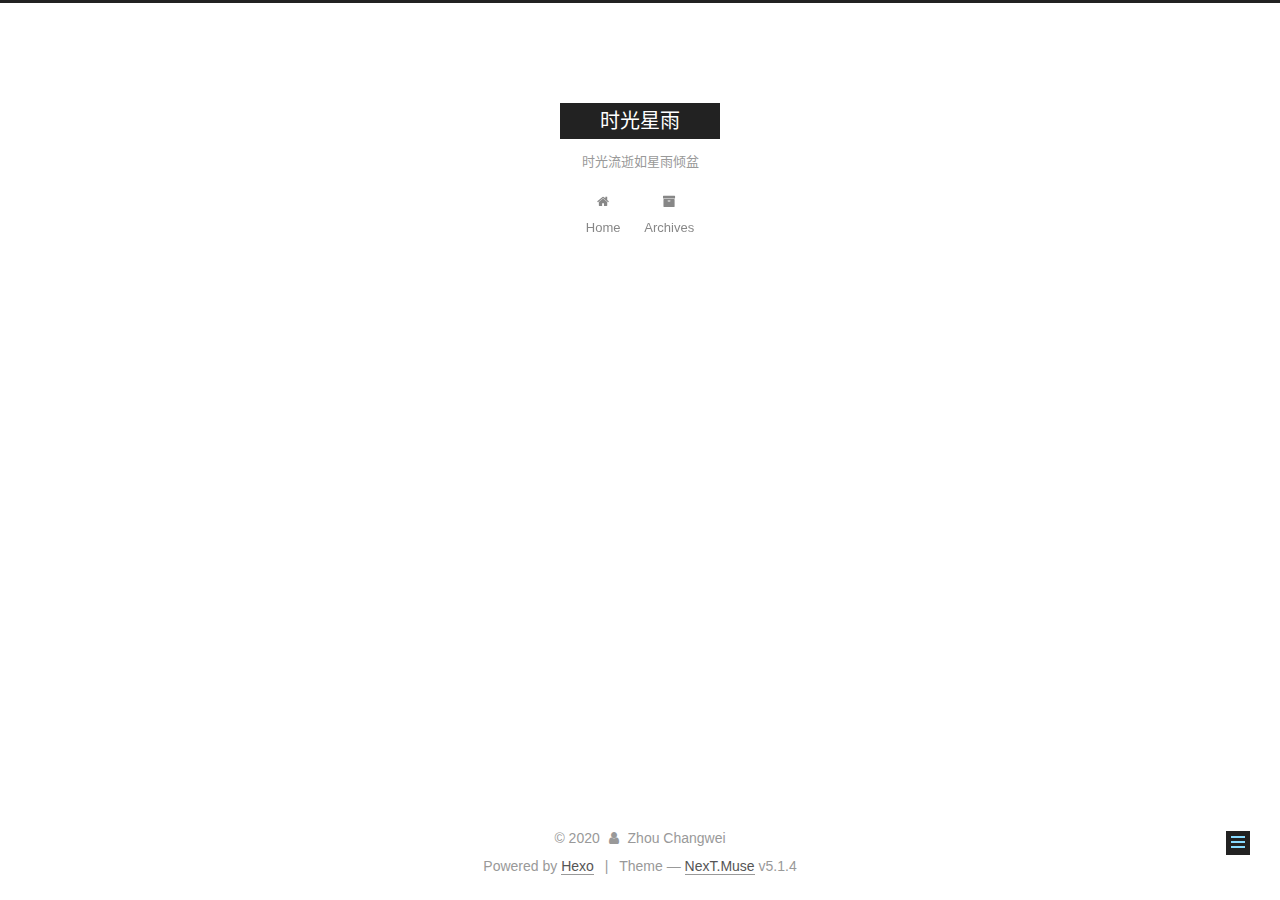
<file: 2020/05/17/article-title/index.html>
<!DOCTYPE html>



  


<html class="theme-next muse use-motion" lang="zh-CN">
<head>
  <meta charset="UTF-8"/>
<meta http-equiv="X-UA-Compatible" content="IE=edge" />
<meta name="viewport" content="width=device-width, initial-scale=1, maximum-scale=1"/>
<meta name="theme-color" content="#222">









<meta http-equiv="Cache-Control" content="no-transform" />
<meta http-equiv="Cache-Control" content="no-siteapp" />
















  
  
  <link href="/lib/fancybox/source/jquery.fancybox.css?v=2.1.5" rel="stylesheet" type="text/css" />







<link href="/lib/font-awesome/css/font-awesome.min.css?v=4.6.2" rel="stylesheet" type="text/css" />

<link href="/css/main.css?v=5.1.4" rel="stylesheet" type="text/css" />


  <link rel="apple-touch-icon" sizes="180x180" href="/images/apple-touch-icon-next.png?v=5.1.4">


  <link rel="icon" type="image/png" sizes="32x32" href="/images/favicon-32x32-next.png?v=5.1.4">


  <link rel="icon" type="image/png" sizes="16x16" href="/images/favicon-16x16-next.png?v=5.1.4">


  <link rel="mask-icon" href="/images/logo.svg?v=5.1.4" color="#222">





  <meta name="keywords" content="Hexo, NexT" />










<meta name="description" content="Master record">
<meta property="og:type" content="article">
<meta property="og:title" content="article title">
<meta property="og:url" content="http://yoursite.com/2020/05/17/article-title/index.html">
<meta property="og:site_name" content="时光星雨">
<meta property="og:description" content="Master record">
<meta property="og:locale" content="zh_CN">
<meta property="article:published_time" content="2020-05-17T04:46:15.000Z">
<meta property="article:modified_time" content="2020-05-17T04:46:15.479Z">
<meta property="article:author" content="Zhou Changwei">
<meta property="article:tag" content="Machine Learning">
<meta property="article:tag" content=" Signal Processing">
<meta property="article:tag" content=" Pathological Voice Recognition">
<meta name="twitter:card" content="summary">



<script type="text/javascript" id="hexo.configurations">
  var NexT = window.NexT || {};
  var CONFIG = {
    root: '/',
    scheme: 'Muse',
    version: '5.1.4',
    sidebar: {"position":"left","display":"post","offset":12,"b2t":false,"scrollpercent":false,"onmobile":false},
    fancybox: true,
    tabs: true,
    motion: {"enable":true,"async":false,"transition":{"post_block":"fadeIn","post_header":"slideDownIn","post_body":"slideDownIn","coll_header":"slideLeftIn","sidebar":"slideUpIn"}},
    duoshuo: {
      userId: '0',
      author: 'Author'
    },
    algolia: {
      applicationID: '',
      apiKey: '',
      indexName: '',
      hits: {"per_page":10},
      labels: {"input_placeholder":"Search for Posts","hits_empty":"We didn't find any results for the search: ${query}","hits_stats":"${hits} results found in ${time} ms"}
    }
  };
</script>



  <link rel="canonical" href="http://yoursite.com/2020/05/17/article-title/"/>





  <title>article title | 时光星雨</title>
  








<meta name="generator" content="Hexo 4.2.1"></head>

<body itemscope itemtype="http://schema.org/WebPage" lang="zh-CN">

  
  
    
  

  <div class="container sidebar-position-left page-post-detail">
    <div class="headband"></div>

    <header id="header" class="header" itemscope itemtype="http://schema.org/WPHeader">
      <div class="header-inner"><div class="site-brand-wrapper">
  <div class="site-meta ">
    

    <div class="custom-logo-site-title">
      <a href="/"  class="brand" rel="start">
        <span class="logo-line-before"><i></i></span>
        <span class="site-title">时光星雨</span>
        <span class="logo-line-after"><i></i></span>
      </a>
    </div>
      
        <p class="site-subtitle">时光流逝如星雨倾盆</p>
      
  </div>

  <div class="site-nav-toggle">
    <button>
      <span class="btn-bar"></span>
      <span class="btn-bar"></span>
      <span class="btn-bar"></span>
    </button>
  </div>
</div>

<nav class="site-nav">
  

  
    <ul id="menu" class="menu">
      
        
        <li class="menu-item menu-item-home">
          <a href="/%20" rel="section">
            
              <i class="menu-item-icon fa fa-fw fa-home"></i> <br />
            
            Home
          </a>
        </li>
      
        
        <li class="menu-item menu-item-archives">
          <a href="/archives/%20" rel="section">
            
              <i class="menu-item-icon fa fa-fw fa-archive"></i> <br />
            
            Archives
          </a>
        </li>
      

      
    </ul>
  

  
</nav>



 </div>
    </header>

    <main id="main" class="main">
      <div class="main-inner">
        <div class="content-wrap">
          <div id="content" class="content">
            

  <div id="posts" class="posts-expand">
    

  

  
  
  

  <article class="post post-type-normal" itemscope itemtype="http://schema.org/Article">
  
  
  
  <div class="post-block">
    <link itemprop="mainEntityOfPage" href="http://yoursite.com/2020/05/17/article-title/">

    <span hidden itemprop="author" itemscope itemtype="http://schema.org/Person">
      <meta itemprop="name" content="Zhou Changwei">
      <meta itemprop="description" content="">
      <meta itemprop="image" content="/images/avatar.gif">
    </span>

    <span hidden itemprop="publisher" itemscope itemtype="http://schema.org/Organization">
      <meta itemprop="name" content="时光星雨">
    </span>

    
      <header class="post-header">

        
        
          <h1 class="post-title" itemprop="name headline">article title</h1>
        

        <div class="post-meta">
          <span class="post-time">
            
              <span class="post-meta-item-icon">
                <i class="fa fa-calendar-o"></i>
              </span>
              
                <span class="post-meta-item-text">Posted on</span>
              
              <time title="Post created" itemprop="dateCreated datePublished" datetime="2020-05-17T12:46:15+08:00">
                2020-05-17
              </time>
            

            

            
          </span>

          

          
            
          

          
          

          

          

          

        </div>
      </header>
    

    
    
    
    <div class="post-body" itemprop="articleBody">

      
      

      
        
      
    </div>
    
    
    

    

    

    

    <footer class="post-footer">
      

      
      
      

      
        <div class="post-nav">
          <div class="post-nav-next post-nav-item">
            
              <a href="/2020/05/16/hello-world/" rel="next" title="Hello World">
                <i class="fa fa-chevron-left"></i> Hello World
              </a>
            
          </div>

          <span class="post-nav-divider"></span>

          <div class="post-nav-prev post-nav-item">
            
          </div>
        </div>
      

      
      
    </footer>
  </div>
  
  
  
  </article>



    <div class="post-spread">
      
    </div>
  </div>


          </div>
          


          

  



        </div>
        
          
  
  <div class="sidebar-toggle">
    <div class="sidebar-toggle-line-wrap">
      <span class="sidebar-toggle-line sidebar-toggle-line-first"></span>
      <span class="sidebar-toggle-line sidebar-toggle-line-middle"></span>
      <span class="sidebar-toggle-line sidebar-toggle-line-last"></span>
    </div>
  </div>

  <aside id="sidebar" class="sidebar">
    
    <div class="sidebar-inner">

      

      

      <section class="site-overview-wrap sidebar-panel sidebar-panel-active">
        <div class="site-overview">
          <div class="site-author motion-element" itemprop="author" itemscope itemtype="http://schema.org/Person">
            
              <p class="site-author-name" itemprop="name">Zhou Changwei</p>
              <p class="site-description motion-element" itemprop="description">Master record</p>
          </div>

          <nav class="site-state motion-element">

            
              <div class="site-state-item site-state-posts">
              
                <a href="/archives/%20%7C%7C%20archive">
              
                  <span class="site-state-item-count">2</span>
                  <span class="site-state-item-name">posts</span>
                </a>
              </div>
            

            

            

          </nav>

          

          

          
          

          
          

          

        </div>
      </section>

      

      

    </div>
  </aside>


        
      </div>
    </main>

    <footer id="footer" class="footer">
      <div class="footer-inner">
        <div class="copyright">&copy; <span itemprop="copyrightYear">2020</span>
  <span class="with-love">
    <i class="fa fa-user"></i>
  </span>
  <span class="author" itemprop="copyrightHolder">Zhou Changwei</span>

  
</div>


  <div class="powered-by">Powered by <a class="theme-link" target="_blank" href="https://hexo.io">Hexo</a></div>



  <span class="post-meta-divider">|</span>



  <div class="theme-info">Theme &mdash; <a class="theme-link" target="_blank" href="https://github.com/iissnan/hexo-theme-next">NexT.Muse</a> v5.1.4</div>




        







        
      </div>
    </footer>

    
      <div class="back-to-top">
        <i class="fa fa-arrow-up"></i>
        
      </div>
    

    

  </div>

  

<script type="text/javascript">
  if (Object.prototype.toString.call(window.Promise) !== '[object Function]') {
    window.Promise = null;
  }
</script>









  












  
  
    <script type="text/javascript" src="/lib/jquery/index.js?v=2.1.3"></script>
  

  
  
    <script type="text/javascript" src="/lib/fastclick/lib/fastclick.min.js?v=1.0.6"></script>
  

  
  
    <script type="text/javascript" src="/lib/jquery_lazyload/jquery.lazyload.js?v=1.9.7"></script>
  

  
  
    <script type="text/javascript" src="/lib/velocity/velocity.min.js?v=1.2.1"></script>
  

  
  
    <script type="text/javascript" src="/lib/velocity/velocity.ui.min.js?v=1.2.1"></script>
  

  
  
    <script type="text/javascript" src="/lib/fancybox/source/jquery.fancybox.pack.js?v=2.1.5"></script>
  


  


  <script type="text/javascript" src="/js/src/utils.js?v=5.1.4"></script>

  <script type="text/javascript" src="/js/src/motion.js?v=5.1.4"></script>



  
  

  
  <script type="text/javascript" src="/js/src/scrollspy.js?v=5.1.4"></script>
<script type="text/javascript" src="/js/src/post-details.js?v=5.1.4"></script>



  


  <script type="text/javascript" src="/js/src/bootstrap.js?v=5.1.4"></script>



  


  




	





  





  












  





  

  

  

  
  

  

  

  

</body>
</html>
</file>
<file: css/main.css>
/* normalize.css v3.0.2 | MIT License | git.io/normalize */
html {
  font-family: sans-serif; /* 1 */
  -ms-text-size-adjust: 100%; /* 2 */
  -webkit-text-size-adjust: 100%; /* 2 */
}
body {
  margin: 0;
}
article,
aside,
details,
figcaption,
figure,
footer,
header,
hgroup,
main,
menu,
nav,
section,
summary {
  display: block;
}
audio,
canvas,
progress,
video {
  display: inline-block; /* 1 */
  vertical-align: baseline; /* 2 */
}
audio:not([controls]) {
  display: none;
  height: 0;
}
[hidden],
template {
  display: none;
}
a {
  background-color: transparent;
}
a:active,
a:hover {
  outline: 0;
}
abbr[title] {
  border-bottom: 1px dotted;
}
b,
strong {
  font-weight: bold;
}
dfn {
  font-style: italic;
}
h1 {
  font-size: 2em;
  margin: 0.67em 0;
}
mark {
  background: #ff0;
  color: #000;
}
small {
  font-size: 80%;
}
sub,
sup {
  font-size: 75%;
  line-height: 0;
  position: relative;
  vertical-align: baseline;
}
sup {
  top: -0.5em;
}
sub {
  bottom: -0.25em;
}
img {
  border: 0;
}
svg:not(:root) {
  overflow: hidden;
}
figure {
  margin: 1em 40px;
}
hr {
  -moz-box-sizing: content-box;
  box-sizing: content-box;
  height: 0;
}
pre {
  overflow: auto;
}
code,
kbd,
pre,
samp {
  font-family: monospace, monospace;
  font-size: 1em;
}
button,
input,
optgroup,
select,
textarea {
  color: inherit; /* 1 */
  font: inherit; /* 2 */
  margin: 0; /* 3 */
}
button {
  overflow: visible;
}
button,
select {
  text-transform: none;
}
button,
html input[type="button"],
input[type="reset"],
input[type="submit"] {
  -webkit-appearance: button; /* 2 */
  cursor: pointer; /* 3 */
}
button[disabled],
html input[disabled] {
  cursor: default;
}
button::-moz-focus-inner,
input::-moz-focus-inner {
  border: 0;
  padding: 0;
}
input {
  line-height: normal;
}
input[type="checkbox"],
input[type="radio"] {
  box-sizing: border-box; /* 1 */
  padding: 0; /* 2 */
}
input[type="number"]::-webkit-inner-spin-button,
input[type="number"]::-webkit-outer-spin-button {
  height: auto;
}
input[type="search"] {
  -webkit-appearance: textfield; /* 1 */
  -moz-box-sizing: content-box;
  -webkit-box-sizing: content-box; /* 2 */
  box-sizing: content-box;
}
input[type="search"]::-webkit-search-cancel-button,
input[type="search"]::-webkit-search-decoration {
  -webkit-appearance: none;
}
fieldset {
  border: 1px solid #c0c0c0;
  margin: 0 2px;
  padding: 0.35em 0.625em 0.75em;
}
legend {
  border: 0; /* 1 */
  padding: 0; /* 2 */
}
textarea {
  overflow: auto;
}
optgroup {
  font-weight: bold;
}
table {
  border-collapse: collapse;
  border-spacing: 0;
}
td,
th {
  padding: 0;
}
::selection {
  background: #262a30;
  color: #fff;
}
body {
  position: relative;
  font-family: 'Lato', "PingFang SC", "Microsoft YaHei", sans-serif;
  font-size: 14px;
  line-height: 2;
  color: #555;
  background: #fff;
}
@media (max-width: 767px) {
  body {
    padding-right: 0 !important;
  }
}
@media (min-width: 768px) and (max-width: 991px) {
  body {
    padding-right: 0 !important;
  }
}
@media (min-width: 1600px) {
  body {
    font-size: 16px;
  }
}
h1,
h2,
h3,
h4,
h5,
h6 {
  margin: 0;
  padding: 0;
  font-weight: bold;
  line-height: 1.5;
  font-family: 'Lato', "PingFang SC", "Microsoft YaHei", sans-serif;
}
h2,
h3,
h4,
h5,
h6 {
  margin: 20px 0 15px;
}
h1 {
  font-size: 22px;
}
@media (max-width: 767px) {
  h1 {
    font-size: 18px;
  }
}
h2 {
  font-size: 20px;
}
@media (max-width: 767px) {
  h2 {
    font-size: 16px;
  }
}
h3 {
  font-size: 18px;
}
@media (max-width: 767px) {
  h3 {
    font-size: 14px;
  }
}
h4 {
  font-size: 16px;
}
@media (max-width: 767px) {
  h4 {
    font-size: 12px;
  }
}
h5 {
  font-size: 14px;
}
@media (max-width: 767px) {
  h5 {
    font-size: 10px;
  }
}
h6 {
  font-size: 12px;
}
@media (max-width: 767px) {
  h6 {
    font-size: 8px;
  }
}
p {
  margin: 0 0 20px 0;
}
a {
  color: #555;
  text-decoration: none;
  outline: none;
  border-bottom: 1px solid #999;
  word-wrap: break-word;
}
a:hover {
  color: #222;
  border-bottom-color: #222;
}
blockquote {
  margin: 0;
  padding: 0;
}
img {
  display: block;
  margin: auto;
  max-width: 100%;
  height: auto;
}
hr {
  margin: 40px 0;
  height: 3px;
  border: none;
  background-color: #ddd;
  background-image: repeating-linear-gradient(-45deg, #fff, #fff 4px, transparent 4px, transparent 8px);
}
blockquote {
  padding: 0 15px;
  color: #666;
  border-left: 4px solid #ddd;
}
blockquote cite::before {
  content: "-";
  padding: 0 5px;
}
dt {
  font-weight: 700;
}
dd {
  margin: 0;
  padding: 0;
}
kbd {
  border: 1px solid #ccc;
  border-radius: 0.2em;
  box-shadow: 0.1em 0.1em 0.2em rgba(0,0,0,0.1);
  background-color: #f9f9f9;
  font-family: inherit;
  background-image: -webkit-linear-gradient(top, #eee, #fff, #eee);
  padding: 0.1em 0.3em;
  white-space: nowrap;
}
.text-left {
  text-align: left;
}
.text-center {
  text-align: center;
}
.text-right {
  text-align: right;
}
.text-justify {
  text-align: justify;
}
.text-nowrap {
  white-space: nowrap;
}
.text-lowercase {
  text-transform: lowercase;
}
.text-uppercase {
  text-transform: uppercase;
}
.text-capitalize {
  text-transform: capitalize;
}
.center-block {
  display: block;
  margin-left: auto;
  margin-right: auto;
}
.clearfix:before,
.clearfix:after {
  content: " ";
  display: table;
}
.clearfix:after {
  clear: both;
}
.pullquote {
  width: 45%;
}
.pullquote.left {
  float: left;
  margin-left: 5px;
  margin-right: 10px;
}
.pullquote.right {
  float: right;
  margin-left: 10px;
  margin-right: 5px;
}
.affix.affix.affix {
  position: fixed;
}
.translation {
  margin-top: -20px;
  font-size: 14px;
  color: #999;
}
.scrollbar-measure {
  width: 100px;
  height: 100px;
  overflow: scroll;
  position: absolute;
  top: -9999px;
}
.use-motion .motion-element {
  opacity: 0;
}
table {
  margin: 20px 0;
  width: 100%;
  border-collapse: collapse;
  border-spacing: 0;
  border: 1px solid #ddd;
  font-size: 14px;
  table-layout: fixed;
  word-wrap: break-all;
}
table>tbody>tr:nth-of-type(odd) {
  background-color: #f9f9f9;
}
table>tbody>tr:hover {
  background-color: #f5f5f5;
}
caption,
th,
td {
  padding: 8px;
  text-align: left;
  vertical-align: middle;
  font-weight: normal;
}
th,
td {
  border-bottom: 3px solid #ddd;
  border-right: 1px solid #eee;
}
th {
  padding-bottom: 10px;
  font-weight: 700;
}
td {
  border-bottom-width: 1px;
}
html,
body {
  height: 100%;
}
.container {
  position: relative;
  min-height: 100%;
}
.header-inner {
  margin: 0 auto;
  padding: 100px 0 70px;
  width: 700px;
}
@media (min-width: 1600px) {
  .container .header-inner {
    width: 900px;
  }
}
.main {
  padding-bottom: 150px;
}
.main-inner {
  margin: 0 auto;
  width: 700px;
}
@media (min-width: 1600px) {
  .container .main-inner {
    width: 900px;
  }
}
.footer {
  position: absolute;
  left: 0;
  bottom: 0;
  width: 100%;
  min-height: 50px;
}
.footer-inner {
  box-sizing: border-box;
  margin: 20px auto;
  width: 700px;
}
@media (min-width: 1600px) {
  .container .footer-inner {
    width: 900px;
  }
}
pre,
.highlight {
  overflow: auto;
  margin: 20px 0;
  padding: 0;
  font-size: 13px;
  color: #4d4d4c;
  background: #f7f7f7;
  line-height: 1.6;
}
pre,
code {
  font-family: consolas, Menlo, "PingFang SC", "Microsoft YaHei", monospace;
}
code {
  padding: 2px 4px;
  word-wrap: break-word;
  color: #555;
  background: #eee;
  border-radius: 3px;
  font-size: 13px;
}
pre {
  padding: 10px;
}
pre code {
  padding: 0;
  color: #4d4d4c;
  background: none;
  text-shadow: none;
}
.highlight {
  border-radius: 1px;
}
.highlight pre {
  border: none;
  margin: 0;
  padding: 10px 0;
}
.highlight table {
  margin: 0;
  width: auto;
  border: none;
}
.highlight td {
  border: none;
  padding: 0;
}
.highlight figcaption {
  font-size: 1em;
  color: #4d4d4c;
  line-height: 1em;
  margin-bottom: 1em;
}
.highlight figcaption:before,
.highlight figcaption:after {
  content: " ";
  display: table;
}
.highlight figcaption:after {
  clear: both;
}
.highlight figcaption a {
  float: right;
  color: #4d4d4c;
}
.highlight figcaption a:hover {
  border-bottom-color: #4d4d4c;
}
.highlight .gutter pre {
  padding-left: 10px;
  padding-right: 10px;
  color: #869194;
  text-align: right;
  background-color: #eff2f3;
}
.highlight .code pre {
  width: 100%;
  padding-left: 10px;
  padding-right: 10px;
  background-color: #f7f7f7;
}
.highlight .line {
  height: 20px;
}
.gutter {
  -webkit-user-select: none;
  -moz-user-select: none;
  -ms-user-select: none;
  user-select: none;
}
.gist table {
  width: auto;
}
.gist table td {
  border: none;
}
pre .deletion {
  background: #fdd;
}
pre .addition {
  background: #dfd;
}
pre .meta {
  color: #8959a8;
}
pre .comment {
  color: #8e908c;
}
pre .variable,
pre .attribute,
pre .tag,
pre .regexp,
pre .ruby .constant,
pre .xml .tag .title,
pre .xml .pi,
pre .xml .doctype,
pre .html .doctype,
pre .css .id,
pre .css .class,
pre .css .pseudo {
  color: #c82829;
}
pre .number,
pre .preprocessor,
pre .built_in,
pre .literal,
pre .params,
pre .constant,
pre .command {
  color: #f5871f;
}
pre .ruby .class .title,
pre .css .rules .attribute,
pre .string,
pre .value,
pre .inheritance,
pre .header,
pre .ruby .symbol,
pre .xml .cdata,
pre .special,
pre .number,
pre .formula {
  color: #718c00;
}
pre .title,
pre .css .hexcolor {
  color: #3e999f;
}
pre .function,
pre .python .decorator,
pre .python .title,
pre .ruby .function .title,
pre .ruby .title .keyword,
pre .perl .sub,
pre .javascript .title,
pre .coffeescript .title {
  color: #4271ae;
}
pre .keyword,
pre .javascript .function {
  color: #8959a8;
}
.full-image.full-image.full-image.full-image {
  border: none;
  max-width: 100%;
  width: auto;
  margin: 20px auto 25px;
}
@media (min-width: 992px) {
  .full-image.full-image.full-image.full-image {
    max-width: none;
    width: 110%;
    margin: 25px -5%;
  }
}
.blockquote-center,
.page-home .post-type-quote blockquote,
.page-post-detail .post-type-quote blockquote {
  position: relative;
  margin: 40px 0;
  padding: 0;
  border-left: none;
  text-align: center;
}
.blockquote-center::before,
.page-home .post-type-quote blockquote::before,
.page-post-detail .post-type-quote blockquote::before,
.blockquote-center::after,
.page-home .post-type-quote blockquote::after,
.page-post-detail .post-type-quote blockquote::after {
  position: absolute;
  content: ' ';
  display: block;
  width: 100%;
  height: 24px;
  opacity: 0.2;
  background-repeat: no-repeat;
  background-position: 0 -6px;
  background-size: 22px 22px;
}
.blockquote-center::before,
.page-home .post-type-quote blockquote::before,
.page-post-detail .post-type-quote blockquote::before {
  top: -20px;
  background-image: url("../images/quote-l.svg");
  border-top: 1px solid #ccc;
}
.blockquote-center::after,
.page-home .post-type-quote blockquote::after,
.page-post-detail .post-type-quote blockquote::after {
  bottom: -20px;
  background-image: url("../images/quote-r.svg");
  border-bottom: 1px solid #ccc;
  background-position: 100% 8px;
}
.blockquote-center p,
.page-home .post-type-quote blockquote p,
.page-post-detail .post-type-quote blockquote p,
.blockquote-center div,
.page-home .post-type-quote blockquote div,
.page-post-detail .post-type-quote blockquote div {
  text-align: center;
}
.post .post-body .group-picture img {
  box-sizing: border-box;
  padding: 0 3px;
  border: none;
}
.post .group-picture-row {
  overflow: hidden;
  margin-top: 6px;
}
.post .group-picture-row:first-child {
  margin-top: 0;
}
.post .group-picture-column {
  float: left;
}
.page-post-detail .post-body .group-picture-column {
  float: none;
  margin-top: 10px;
  width: auto !important;
}
.page-post-detail .post-body .group-picture-column img {
  margin: 0 auto;
}
.page-archive .group-picture-container {
  overflow: hidden;
}
.page-archive .group-picture-row {
  float: left;
}
.page-archive .group-picture-row:first-child {
  margin-top: 6px;
}
.page-archive .group-picture-column {
  max-width: 150px;
  max-height: 150px;
}
.post-body .note {
  position: relative;
  padding: 15px;
  margin-bottom: 20px;
  border: 1px solid #eee;
  border-left-width: 5px;
  border-radius: 3px;
}
.post-body .note h2,
.post-body .note h3,
.post-body .note h4,
.post-body .note h5,
.post-body .note h6 {
  margin-top: 0;
  margin-bottom: 0;
  border-bottom: initial;
  padding-top: 0 !important;
}
.post-body .note p:first-child,
.post-body .note ul:first-child,
.post-body .note ol:first-child,
.post-body .note table:first-child,
.post-body .note pre:first-child,
.post-body .note blockquote:first-child {
  margin-top: 0;
}
.post-body .note p:last-child,
.post-body .note ul:last-child,
.post-body .note ol:last-child,
.post-body .note table:last-child,
.post-body .note pre:last-child,
.post-body .note blockquote:last-child {
  margin-bottom: 0;
}
.post-body .note.default {
  border-left-color: #777;
}
.post-body .note.default h2,
.post-body .note.default h3,
.post-body .note.default h4,
.post-body .note.default h5,
.post-body .note.default h6 {
  color: #777;
}
.post-body .note.primary {
  border-left-color: #6f42c1;
}
.post-body .note.primary h2,
.post-body .note.primary h3,
.post-body .note.primary h4,
.post-body .note.primary h5,
.post-body .note.primary h6 {
  color: #6f42c1;
}
.post-body .note.info {
  border-left-color: #428bca;
}
.post-body .note.info h2,
.post-body .note.info h3,
.post-body .note.info h4,
.post-body .note.info h5,
.post-body .note.info h6 {
  color: #428bca;
}
.post-body .note.success {
  border-left-color: #5cb85c;
}
.post-body .note.success h2,
.post-body .note.success h3,
.post-body .note.success h4,
.post-body .note.success h5,
.post-body .note.success h6 {
  color: #5cb85c;
}
.post-body .note.warning {
  border-left-color: #f0ad4e;
}
.post-body .note.warning h2,
.post-body .note.warning h3,
.post-body .note.warning h4,
.post-body .note.warning h5,
.post-body .note.warning h6 {
  color: #f0ad4e;
}
.post-body .note.danger {
  border-left-color: #d9534f;
}
.post-body .note.danger h2,
.post-body .note.danger h3,
.post-body .note.danger h4,
.post-body .note.danger h5,
.post-body .note.danger h6 {
  color: #d9534f;
}
.post-body .label {
  display: inline;
  padding: 0 2px;
  white-space: nowrap;
}
.post-body .label.default {
  background-color: #f0f0f0;
}
.post-body .label.primary {
  background-color: #efe6f7;
}
.post-body .label.info {
  background-color: #e5f2f8;
}
.post-body .label.success {
  background-color: #e7f4e9;
}
.post-body .label.warning {
  background-color: #fcf6e1;
}
.post-body .label.danger {
  background-color: #fae8eb;
}
.post-body .tabs {
  position: relative;
  display: block;
  margin-bottom: 20px;
  padding-top: 10px;
}
.post-body .tabs ul.nav-tabs {
  margin: 0;
  padding: 0;
  display: flex;
  margin-bottom: -1px;
}
@media (max-width: 413px) {
  .post-body .tabs ul.nav-tabs {
    display: block;
    margin-bottom: 5px;
  }
}
.post-body .tabs ul.nav-tabs li.tab {
  list-style-type: none !important;
  margin: 0 0.25em 0 0;
  border-top: 3px solid transparent;
  border-left: 1px solid transparent;
  border-right: 1px solid transparent;
}
@media (max-width: 413px) {
  .post-body .tabs ul.nav-tabs li.tab {
    margin: initial;
    border-top: 1px solid transparent;
    border-left: 3px solid transparent;
    border-right: 1px solid transparent;
    border-bottom: 1px solid transparent;
  }
}
.post-body .tabs ul.nav-tabs li.tab a {
  outline: 0;
  border-bottom: initial;
  display: block;
  line-height: 1.8em;
  padding: 0.25em 0.75em;
  transition-duration: 0.2s;
  transition-timing-function: ease-out;
  transition-delay: 0s;
}
.post-body .tabs ul.nav-tabs li.tab a i {
  width: 1.285714285714286em;
}
.post-body .tabs ul.nav-tabs li.tab.active {
  border-top: 3px solid #fc6423;
  border-left: 1px solid #ddd;
  border-right: 1px solid #ddd;
  background-color: #fff;
}
@media (max-width: 413px) {
  .post-body .tabs ul.nav-tabs li.tab.active {
    border-top: 1px solid #ddd;
    border-left: 3px solid #fc6423;
    border-right: 1px solid #ddd;
    border-bottom: 1px solid #ddd;
  }
}
.post-body .tabs ul.nav-tabs li.tab.active a {
  cursor: default;
  color: #555;
}
.post-body .tabs .tab-content {
  background-color: #fff;
}
.post-body .tabs .tab-content .tab-pane {
  border: 1px solid #ddd;
  padding: 20px 20px 0 20px;
}
.post-body .tabs .tab-content .tab-pane:not(.active) {
  display: none !important;
}
.post-body .tabs .tab-content .tab-pane.active {
  display: block !important;
}
.btn {
  display: inline-block;
  padding: 0 20px;
  font-size: 14px;
  color: #fff;
  background: #222;
  border: 2px solid #222;
  text-decoration: none;
  border-radius: 0;
  transition-property: background-color;
  transition-duration: 0.2s;
  transition-timing-function: ease-in-out;
  transition-delay: 0s;
  line-height: 2;
}
.btn:hover {
  border-color: #222;
  color: #222;
  background: #fff;
}
.btn +.btn {
  margin: 0 0 8px 8px;
}
.btn .fa-fw {
  width: 1.285714285714286em;
  text-align: left;
}
.btn-bar {
  display: block;
  width: 22px;
  height: 2px;
  background: #555;
  border-radius: 1px;
}
.btn-bar+.btn-bar {
  margin-top: 4px;
}
.pagination {
  margin: 120px 0 40px;
  text-align: center;
  border-top: 1px solid #eee;
}
.page-number-basic,
.pagination .prev,
.pagination .next,
.pagination .page-number,
.pagination .space {
  display: inline-block;
  position: relative;
  top: -1px;
  margin: 0 10px;
  padding: 0 11px;
}
@media (max-width: 767px) {
  .page-number-basic,
  .pagination .prev,
  .pagination .next,
  .pagination .page-number,
  .pagination .space {
    margin: 0 5px;
  }
}
.pagination .prev,
.pagination .next,
.pagination .page-number {
  border-bottom: 0;
  border-top: 1px solid #eee;
  transition-property: border-color;
  transition-duration: 0.2s;
  transition-timing-function: ease-in-out;
  transition-delay: 0s;
}
.pagination .prev:hover,
.pagination .next:hover,
.pagination .page-number:hover {
  border-top-color: #222;
}
.pagination .space {
  padding: 0;
  margin: 0;
}
.pagination .prev {
  margin-left: 0;
}
.pagination .next {
  margin-right: 0;
}
.pagination .page-number.current {
  color: #fff;
  background: #ccc;
  border-top-color: #ccc;
}
@media (max-width: 767px) {
  .pagination {
    border-top: none;
  }
  .pagination .prev,
  .pagination .next,
  .pagination .page-number {
    margin-bottom: 10px;
    border-top: 0;
    border-bottom: 1px solid #eee;
    padding: 0 10px;
  }
  .pagination .prev:hover,
  .pagination .next:hover,
  .pagination .page-number:hover {
    border-bottom-color: #222;
  }
}
.comments {
  margin: 60px 20px 0;
}
.tag-cloud {
  text-align: center;
}
.tag-cloud a {
  display: inline-block;
  margin: 10px;
}
.back-to-top {
  box-sizing: border-box;
  position: fixed;
  bottom: -100px;
  right: 30px;
  z-index: 1050;
  padding: 0 6px;
  width: 24px;
  background: #222;
  font-size: 12px;
  opacity: 1;
  color: #fff;
  cursor: pointer;
  text-align: center;
  -webkit-transform: translateZ(0);
  transition-property: bottom;
  transition-duration: 0.2s;
  transition-timing-function: ease-in-out;
  transition-delay: 0s;
}
@media (min-width: 768px) and (max-width: 991px) {
  .back-to-top {
    display: none !important;
  }
}
@media (max-width: 767px) {
  .back-to-top {
    display: none !important;
  }
}
.back-to-top.back-to-top-on {
  bottom: 19px;
}
.header {
  background: transparent;
}
.header-inner {
  position: relative;
}
.headband {
  height: 3px;
  background: #222;
}
.site-meta {
  margin: 0;
  text-align: center;
}
@media (max-width: 767px) {
  .site-meta {
    text-align: center;
  }
}
.brand {
  position: relative;
  display: inline-block;
  padding: 0 40px;
  color: #fff;
  background: #222;
  border-bottom: none;
}
.brand:hover {
  color: #fff;
}
.logo {
  display: inline-block;
  margin-right: 5px;
  line-height: 36px;
  vertical-align: top;
}
.site-title {
  display: inline-block;
  vertical-align: top;
  line-height: 36px;
  font-size: 20px;
  font-weight: normal;
  font-family: 'Lato', "PingFang SC", "Microsoft YaHei", sans-serif;
}
.site-subtitle {
  margin-top: 10px;
  font-size: 13px;
  color: #999;
}
.use-motion .brand {
  opacity: 0;
}
.use-motion .logo,
.use-motion .site-title,
.use-motion .site-subtitle {
  opacity: 0;
  position: relative;
  top: -10px;
}
.site-nav-toggle {
  display: none;
  position: absolute;
  top: 10px;
  left: 10px;
}
@media (max-width: 767px) {
  .site-nav-toggle {
    display: block;
  }
}
.site-nav-toggle button {
  margin-top: 2px;
  padding: 9px 10px;
  background: transparent;
  border: none;
}
@media (max-width: 767px) {
  .site-nav {
    display: none;
    margin: 0 -10px;
    padding: 0 10px;
    clear: both;
    border-top: 1px solid #ddd;
  }
}
@media (min-width: 768px) and (max-width: 991px) {
  .site-nav {
    display: block !important;
  }
}
@media (min-width: 992px) {
  .site-nav {
    display: block !important;
  }
}
.menu {
  margin-top: 20px;
  padding-left: 0;
  text-align: center;
}
.menu .menu-item {
  display: inline-block;
  margin: 0 10px;
  list-style: none;
}
@media screen and (max-width: 767px) {
  .menu .menu-item {
    margin-top: 10px;
  }
}
.menu .menu-item a {
  display: block;
  font-size: 13px;
  line-height: inherit;
  border-bottom: 1px solid transparent;
  transition-property: border-color;
  transition-duration: 0.2s;
  transition-timing-function: ease-in-out;
  transition-delay: 0s;
}
.menu .menu-item a:hover {
  border-bottom-color: #222;
}
.menu .menu-item .fa {
  margin-right: 5px;
}
.use-motion .menu-item {
  opacity: 0;
}
.post-body {
  font-family: 'Lato', "PingFang SC", "Microsoft YaHei", sans-serif;
}
@media (max-width: 767px) {
  .post-body {
    word-break: break-word;
  }
}
.post-body .fancybox img {
  display: block !important;
  margin: 0 auto;
  cursor: pointer;
  cursor: zoom-in;
  cursor: -webkit-zoom-in;
}
.post-body .image-caption,
.post-body .figure .caption {
  margin: -20px auto 15px;
  text-align: center;
  font-size: 14px;
  color: #999;
  font-weight: bold;
  line-height: 1;
}
.post-sticky-flag {
  display: inline-block;
  font-size: 16px;
  -ms-transform: rotate(30deg);
  -webkit-transform: rotate(30deg);
  -moz-transform: rotate(30deg);
  -ms-transform: rotate(30deg);
  -o-transform: rotate(30deg);
  transform: rotate(30deg);
}
.use-motion .post-block,
.use-motion .pagination,
.use-motion .comments {
  opacity: 0;
}
.use-motion .post-header {
  opacity: 0;
}
.use-motion .post-body {
  opacity: 0;
}
.use-motion .collection-title {
  opacity: 0;
}
.posts-expand {
  padding-top: 40px;
}
@media (max-width: 767px) {
  .posts-expand {
    margin: 0 20px;
  }
  .post-body pre .gutter pre {
    padding-right: 10px;
  }
  .post-body .highlight {
    margin-left: 0px;
    margin-right: 0px;
    padding: 0;
  }
  .post-body .highlight .gutter pre {
    padding-right: 10px;
  }
}
@media (min-width: 992px) {
  .posts-expand .post-body {
    text-align: justify;
  }
}
.posts-expand .post-body h2,
.posts-expand .post-body h3,
.posts-expand .post-body h4,
.posts-expand .post-body h5,
.posts-expand .post-body h6 {
  padding-top: 10px;
}
.posts-expand .post-body h2 .header-anchor,
.posts-expand .post-body h3 .header-anchor,
.posts-expand .post-body h4 .header-anchor,
.posts-expand .post-body h5 .header-anchor,
.posts-expand .post-body h6 .header-anchor {
  float: right;
  margin-left: 10px;
  color: #ccc;
  border-bottom-style: none;
  visibility: hidden;
}
.posts-expand .post-body h2 .header-anchor:hover,
.posts-expand .post-body h3 .header-anchor:hover,
.posts-expand .post-body h4 .header-anchor:hover,
.posts-expand .post-body h5 .header-anchor:hover,
.posts-expand .post-body h6 .header-anchor:hover {
  color: inherit;
}
.posts-expand .post-body h2:hover .header-anchor,
.posts-expand .post-body h3:hover .header-anchor,
.posts-expand .post-body h4:hover .header-anchor,
.posts-expand .post-body h5:hover .header-anchor,
.posts-expand .post-body h6:hover .header-anchor {
  visibility: visible;
}
.posts-expand .post-body ul li {
  list-style: circle;
}
.posts-expand .post-body img {
  box-sizing: border-box;
  margin: auto;
  padding: 3px;
  border: 1px solid #ddd;
}
.posts-expand .post-body .fancybox img {
  margin: 0 auto 25px;
}
@media (max-width: 767px) {
  .posts-collapse {
    margin: 0 20px;
  }
  .posts-collapse .post-title,
  .posts-collapse .post-meta {
    display: block;
    width: auto;
    text-align: left;
  }
}
.posts-collapse {
  position: relative;
  z-index: 1010;
  margin-left: 55px;
}
.posts-collapse::after {
  content: " ";
  position: absolute;
  top: 20px;
  left: 0;
  margin-left: -2px;
  width: 4px;
  height: 100%;
  background: #f5f5f5;
  z-index: -1;
}
@media (max-width: 767px) {
  .posts-collapse {
    margin: 0 20px;
  }
}
.posts-collapse .collection-title {
  position: relative;
  margin: 60px 0;
}
.posts-collapse .collection-title h1,
.posts-collapse .collection-title h2 {
  margin-left: 20px;
}
.posts-collapse .collection-title small {
  color: #bbb;
  margin-left: 5px;
}
.posts-collapse .collection-title::before {
  content: " ";
  position: absolute;
  left: 0;
  top: 50%;
  margin-left: -4px;
  margin-top: -4px;
  width: 8px;
  height: 8px;
  background: #bbb;
  border-radius: 50%;
}
.posts-collapse .post {
  margin: 30px 0;
}
.posts-collapse .post-header {
  position: relative;
  transition-duration: 0.2s;
  transition-timing-function: ease-in-out;
  transition-delay: 0s;
  transition-property: border;
  border-bottom: 1px dashed #ccc;
}
.posts-collapse .post-header::before {
  content: " ";
  position: absolute;
  left: 0;
  top: 12px;
  width: 6px;
  height: 6px;
  margin-left: -4px;
  background: #bbb;
  border-radius: 50%;
  border: 1px solid #fff;
  transition-duration: 0.2s;
  transition-timing-function: ease-in-out;
  transition-delay: 0s;
  transition-property: background;
}
.posts-collapse .post-header:hover {
  border-bottom-color: #666;
}
.posts-collapse .post-header:hover::before {
  background: #222;
}
.posts-collapse .post-meta {
  position: absolute;
  font-size: 12px;
  left: 20px;
  top: 5px;
}
.posts-collapse .post-comments-count {
  display: none;
}
.posts-collapse .post-title {
  margin-left: 60px;
  font-size: 16px;
  font-weight: normal;
  line-height: inherit;
}
.posts-collapse .post-title::after {
  margin-left: 3px;
  opacity: 0.6;
}
.posts-collapse .post-title a {
  color: #666;
  border-bottom: none;
}
.page-home .post-type-quote .post-header,
.page-post-detail .post-type-quote .post-header,
.page-home .post-type-quote .post-tags,
.page-post-detail .post-type-quote .post-tags {
  display: none;
}
.posts-expand .post-title {
  text-align: center;
  word-break: break-word;
  font-weight: 400;
}
.posts-expand .post-title-link {
  display: inline-block;
  position: relative;
  color: #555;
  border-bottom: none;
  line-height: 1.2;
  vertical-align: top;
}
.posts-expand .post-title-link::before {
  content: "";
  position: absolute;
  width: 100%;
  height: 2px;
  bottom: 0;
  left: 0;
  background-color: #000;
  visibility: hidden;
  -webkit-transform: scaleX(0);
  -moz-transform: scaleX(0);
  -ms-transform: scaleX(0);
  -o-transform: scaleX(0);
  transform: scaleX(0);
  transition-duration: 0.2s;
  transition-timing-function: ease-in-out;
  transition-delay: 0s;
}
.posts-expand .post-title-link:hover::before {
  visibility: visible;
  -webkit-transform: scaleX(1);
  -moz-transform: scaleX(1);
  -ms-transform: scaleX(1);
  -o-transform: scaleX(1);
  transform: scaleX(1);
}
.posts-expand .post-title-link .fa {
  font-size: 16px;
}
.posts-expand .post-meta {
  margin: 3px 0 60px 0;
  color: #999;
  font-family: 'Lato', "PingFang SC", "Microsoft YaHei", sans-serif;
  font-size: 12px;
  text-align: center;
}
.posts-expand .post-meta .post-category-list {
  display: inline-block;
  margin: 0;
  padding: 3px;
}
.posts-expand .post-meta .post-category-list-link {
  color: #999;
}
.posts-expand .post-meta .post-description {
  font-size: 14px;
  margin-top: 2px;
}
.post-meta-divider {
  margin: 0 0.5em;
}
.post-meta-item-icon {
  margin-right: 3px;
}
@media (min-width: 768px) and (max-width: 991px) {
  .post-meta-item-icon {
    display: inline-block;
  }
}
@media (max-width: 767px) {
  .post-meta-item-icon {
    display: inline-block;
  }
}
@media (min-width: 768px) and (max-width: 991px) {
  .post-meta-item-text {
    display: none;
  }
}
@media (max-width: 767px) {
  .post-meta-item-text {
    display: none;
  }
}
@media (max-width: 767px) {
  .posts-expand .post-comments-count {
    display: none;
  }
}
.post-button {
  margin-top: 40px;
}
.posts-expand .post-tags {
  margin-top: 40px;
  text-align: center;
}
.posts-expand .post-tags a {
  display: inline-block;
  margin-right: 10px;
  font-size: 13px;
}
.post-nav {
  display: table;
  margin-top: 15px;
  width: 100%;
  border-top: 1px solid #eee;
}
.post-nav-divider {
  display: table-cell;
  width: 10%;
}
.post-nav-item {
  display: table-cell;
  padding: 10px 0 0 0;
  width: 45%;
  vertical-align: top;
}
.post-nav-item a {
  position: relative;
  display: block;
  line-height: 25px;
  font-size: 14px;
  color: #555;
  border-bottom: none;
}
.post-nav-item a:hover {
  color: #222;
  border-bottom: none;
}
.post-nav-item a:active {
  top: 2px;
}
.post-nav-item .fa {
  position: absolute;
  top: 8px;
  left: 0;
  font-size: 12px;
}
.post-nav-next a {
  padding-left: 15px;
}
.post-nav-prev {
  text-align: right;
}
.post-nav-prev a {
  padding-right: 15px;
}
.post-nav-prev .fa {
  right: 0;
  left: auto;
}
.posts-expand .post-eof {
  display: block;
  margin: 80px auto 60px;
  width: 8%;
  height: 1px;
  background: #ccc;
  text-align: center;
}
.post:last-child .post-eof.post-eof.post-eof {
  display: none;
}
.post-gallery {
  display: table;
  table-layout: fixed;
  width: 100%;
  border-collapse: separate;
}
.post-gallery-row {
  display: table-row;
}
.post-gallery .post-gallery-img {
  display: table-cell;
  text-align: center;
  vertical-align: middle;
  border: none;
}
.post-gallery .post-gallery-img img {
  max-width: 100%;
  max-height: 100%;
  border: none;
}
.fancybox-close,
.fancybox-close:hover {
  border: none;
}
.rtl.post-body p,
.rtl.post-body a,
.rtl.post-body h1,
.rtl.post-body h2,
.rtl.post-body h3,
.rtl.post-body h4,
.rtl.post-body h5,
.rtl.post-body h6,
.rtl.post-body li,
.rtl.post-body ul,
.rtl.post-body ol {
  direction: rtl;
  font-family: UKIJ Ekran;
}
.rtl.post-title {
  font-family: UKIJ Ekran;
}
.sidebar {
  position: fixed;
  right: 0;
  top: 0;
  bottom: 0;
  width: 0;
  z-index: 1040;
  box-shadow: inset 0 2px 6px #000;
  background: #222;
  -webkit-transform: translateZ(0);
}
.sidebar a {
  color: #999;
  border-bottom-color: #555;
}
.sidebar a:hover {
  color: #eee;
}
@media (min-width: 768px) and (max-width: 991px) {
  .sidebar {
    display: none !important;
  }
}
@media (max-width: 767px) {
  .sidebar {
    display: none !important;
  }
}
.sidebar-inner {
  position: relative;
  padding: 20px 10px;
  color: #999;
  text-align: center;
}
.site-overview-wrap {
  overflow: hidden;
}
.site-overview {
  overflow-y: auto;
  overflow-x: hidden;
}
.sidebar-toggle {
  position: fixed;
  right: 30px;
  bottom: 45px;
  width: 14px;
  height: 14px;
  padding: 5px;
  background: #222;
  line-height: 0;
  z-index: 1050;
  cursor: pointer;
  -webkit-transform: translateZ(0);
}
@media (min-width: 768px) and (max-width: 991px) {
  .sidebar-toggle {
    display: none !important;
  }
}
@media (max-width: 767px) {
  .sidebar-toggle {
    display: none !important;
  }
}
.sidebar-toggle-line {
  position: relative;
  display: inline-block;
  vertical-align: top;
  height: 2px;
  width: 100%;
  background: #fff;
  margin-top: 3px;
}
.sidebar-toggle-line:first-child {
  margin-top: 0;
}
.site-author-image {
  display: block;
  margin: 0 auto;
  padding: 2px;
  max-width: 96px;
  height: auto;
  border: 2px solid #333;
}
.site-author-name {
  margin: 5px 0 0;
  text-align: center;
  color: #f5f5f5;
  font-weight: normal;
}
.site-description {
  margin-top: 5px;
  text-align: center;
  font-size: 14px;
  color: #999;
}
.site-state {
  overflow: hidden;
  line-height: 1.4;
  white-space: nowrap;
  text-align: center;
}
.site-state-item {
  display: inline-block;
  padding: 0 15px;
  border-left: 1px solid #333;
}
.site-state-item:first-child {
  border-left: none;
}
.site-state-item a {
  border-bottom: none;
}
.site-state-item-count {
  display: block;
  text-align: center;
  color: inherit;
  font-weight: 600;
  font-size: 18px;
}
.site-state-item-name {
  font-size: 13px;
  color: inherit;
}
.feed-link {
  margin-top: 20px;
}
.feed-link a {
  display: inline-block;
  padding: 0 15px;
  color: #fc6423;
  border: 1px solid #fc6423;
  border-radius: 4px;
}
.feed-link a i {
  color: #fc6423;
  font-size: 14px;
}
.feed-link a:hover {
  color: #fff;
  background: #fc6423;
}
.feed-link a:hover i {
  color: #fff;
}
.links-of-author {
  margin-top: 20px;
}
.links-of-author a {
  display: inline-block;
  vertical-align: middle;
  margin-right: 10px;
  margin-bottom: 10px;
  border-bottom-color: #555;
  font-size: 13px;
}
.links-of-author a:before {
  display: inline-block;
  vertical-align: middle;
  margin-right: 3px;
  content: " ";
  width: 4px;
  height: 4px;
  border-radius: 50%;
  background: #c1ff45;
}
.links-of-blogroll {
  font-size: 13px;
}
.links-of-blogroll-title {
  margin-top: 20px;
  font-size: 14px;
  font-weight: 600;
}
.links-of-blogroll-list {
  margin: 0;
  padding: 0;
  list-style: none;
}
.links-of-blogroll-item {
  padding: 2px 10px;
}
.links-of-blogroll-item a {
  max-width: 280px;
  box-sizing: border-box;
  display: inline-block;
  overflow: hidden;
  white-space: nowrap;
  text-overflow: ellipsis;
}
.sidebar-nav {
  margin: 0 0 20px;
  padding-left: 0;
}
.sidebar-nav li {
  display: inline-block;
  cursor: pointer;
  border-bottom: 1px solid transparent;
  font-size: 14px;
  color: #555;
}
.sidebar-nav li:hover {
  color: #f5f5f5;
}
.page-post-detail .sidebar-nav-toc {
  padding: 0 5px;
}
.page-post-detail .sidebar-nav-overview {
  margin-left: 10px;
}
.sidebar-nav .sidebar-nav-active {
  color: #87daff;
  border-bottom-color: #87daff;
}
.sidebar-nav .sidebar-nav-active:hover {
  color: #87daff;
}
.sidebar-panel {
  display: none;
}
.sidebar-panel-active {
  display: block;
}
.post-toc-empty {
  font-size: 14px;
  color: #666;
}
.post-toc-wrap {
  overflow: hidden;
}
.post-toc {
  overflow: auto;
}
.post-toc ol {
  margin: 0;
  padding: 0 2px 5px 10px;
  text-align: left;
  list-style: none;
  font-size: 14px;
}
.post-toc ol > ol {
  padding-left: 0;
}
.post-toc ol a {
  transition-duration: 0.2s;
  transition-timing-function: ease-in-out;
  transition-delay: 0s;
  transition-property: all;
  color: #999;
  border-bottom-color: #555;
}
.post-toc ol a:hover {
  color: #ccc;
  border-bottom-color: #ccc;
}
.post-toc .nav-item {
  overflow: hidden;
  text-overflow: ellipsis;
  text-align: justify;
  white-space: nowrap;
  line-height: 1.8;
}
.post-toc .nav .nav-child {
  display: none;
}
.post-toc .nav .active > .nav-child {
  display: block;
}
.post-toc .nav .active-current > .nav-child {
  display: block;
}
.post-toc .nav .active-current > .nav-child > .nav-item {
  display: block;
}
.post-toc .nav .active > a {
  color: #87daff;
  border-bottom-color: #87daff;
}
.post-toc .nav .active-current > a {
  color: #87daff;
}
.post-toc .nav .active-current > a:hover {
  color: #87daff;
}
.footer {
  font-size: 14px;
  color: #999;
}
.footer img {
  border: none;
}
.footer-inner {
  text-align: center;
}
.with-love {
  display: inline-block;
  margin: 0 5px;
}
.powered-by,
.theme-info {
  display: inline-block;
}
.cc-license {
  margin-top: 10px;
  text-align: center;
}
.cc-license .cc-opacity {
  opacity: 0.7;
  border-bottom: none;
}
.cc-license .cc-opacity:hover {
  opacity: 0.9;
}
.cc-license img {
  display: inline-block;
}
.theme-next #ds-thread #ds-reset {
  color: #555;
}
.theme-next #ds-thread #ds-reset .ds-replybox {
  margin-bottom: 30px;
}
.theme-next #ds-thread #ds-reset .ds-replybox .ds-avatar,
.theme-next #ds-reset .ds-avatar img {
  box-shadow: none;
}
.theme-next #ds-thread #ds-reset .ds-textarea-wrapper {
  border-color: #c7d4e1;
  background: none;
  border-top-right-radius: 3px;
  border-top-left-radius: 3px;
}
.theme-next #ds-thread #ds-reset .ds-textarea-wrapper textarea {
  height: 60px;
}
.theme-next #ds-reset .ds-rounded-top {
  border-radius: 0;
}
.theme-next #ds-thread #ds-reset .ds-post-toolbar {
  box-sizing: border-box;
  border: 1px solid #c7d4e1;
  background: #f6f8fa;
}
.theme-next #ds-thread #ds-reset .ds-post-options {
  height: 40px;
  border: none;
  background: none;
}
.theme-next #ds-thread #ds-reset .ds-toolbar-buttons {
  top: 11px;
}
.theme-next #ds-thread #ds-reset .ds-sync {
  top: 5px;
}
.theme-next #ds-thread #ds-reset .ds-post-button {
  top: 4px;
  right: 5px;
  width: 90px;
  height: 30px;
  border: 1px solid #c5ced7;
  border-radius: 3px;
  background-image: linear-gradient(#fbfbfc, #f5f7f9);
  color: #60676d;
}
.theme-next #ds-thread #ds-reset .ds-post-button:hover {
  background-position: 0 -30px;
  color: #60676d;
}
.theme-next #ds-thread #ds-reset .ds-comments-info {
  padding: 10px 0;
}
.theme-next #ds-thread #ds-reset .ds-sort {
  display: none;
}
.theme-next #ds-thread #ds-reset li.ds-tab a.ds-current {
  border: none;
  background: #f6f8fa;
  color: #60676d;
}
.theme-next #ds-thread #ds-reset li.ds-tab a.ds-current:hover {
  background-color: #e9f0f7;
  color: #60676d;
}
.theme-next #ds-thread #ds-reset li.ds-tab a {
  border-radius: 2px;
  padding: 5px;
}
.theme-next #ds-thread #ds-reset .ds-login-buttons p {
  color: #999;
  line-height: 36px;
}
.theme-next #ds-thread #ds-reset .ds-login-buttons .ds-service-list li {
  height: 28px;
}
.theme-next #ds-thread #ds-reset .ds-service-list a {
  background: none;
  padding: 5px;
  border: 1px solid;
  border-radius: 3px;
  text-align: center;
}
.theme-next #ds-thread #ds-reset .ds-service-list a:hover {
  color: #fff;
  background: #666;
}
.theme-next #ds-thread #ds-reset .ds-service-list .ds-weibo {
  color: #fc9b00;
  border-color: #fc9b00;
}
.theme-next #ds-thread #ds-reset .ds-service-list .ds-weibo:hover {
  background: #fc9b00;
}
.theme-next #ds-thread #ds-reset .ds-service-list .ds-qq {
  color: #60a3ec;
  border-color: #60a3ec;
}
.theme-next #ds-thread #ds-reset .ds-service-list .ds-qq:hover {
  background: #60a3ec;
}
.theme-next #ds-thread #ds-reset .ds-service-list .ds-renren {
  color: #2e7ac4;
  border-color: #2e7ac4;
}
.theme-next #ds-thread #ds-reset .ds-service-list .ds-renren:hover {
  background: #2e7ac4;
}
.theme-next #ds-thread #ds-reset .ds-service-list .ds-douban {
  color: #37994c;
  border-color: #37994c;
}
.theme-next #ds-thread #ds-reset .ds-service-list .ds-douban:hover {
  background: #37994c;
}
.theme-next #ds-thread #ds-reset .ds-service-list .ds-kaixin {
  color: #fef20d;
  border-color: #fef20d;
}
.theme-next #ds-thread #ds-reset .ds-service-list .ds-kaixin:hover {
  background: #fef20d;
}
.theme-next #ds-thread #ds-reset .ds-service-list .ds-netease {
  color: #f00;
  border-color: #f00;
}
.theme-next #ds-thread #ds-reset .ds-service-list .ds-netease:hover {
  background: #f00;
}
.theme-next #ds-thread #ds-reset .ds-service-list .ds-sohu {
  color: #ffcb05;
  border-color: #ffcb05;
}
.theme-next #ds-thread #ds-reset .ds-service-list .ds-sohu:hover {
  background: #ffcb05;
}
.theme-next #ds-thread #ds-reset .ds-service-list .ds-baidu {
  color: #2831e0;
  border-color: #2831e0;
}
.theme-next #ds-thread #ds-reset .ds-service-list .ds-baidu:hover {
  background: #2831e0;
}
.theme-next #ds-thread #ds-reset .ds-service-list .ds-google {
  color: #166bec;
  border-color: #166bec;
}
.theme-next #ds-thread #ds-reset .ds-service-list .ds-google:hover {
  background: #166bec;
}
.theme-next #ds-thread #ds-reset .ds-service-list .ds-weixin {
  color: #00ce0d;
  border-color: #00ce0d;
}
.theme-next #ds-thread #ds-reset .ds-service-list .ds-weixin:hover {
  background: #00ce0d;
}
.theme-next #ds-thread #ds-reset .ds-service-list .ds-more-services {
  border: none;
}
.theme-next #ds-thread #ds-reset .ds-service-list .ds-more-services:hover {
  background: none;
}
.theme-next #ds-reset .duoshuo-ua-admin {
  display: inline-block;
  color: #f00;
}
.theme-next #ds-reset .duoshuo-ua-platform,
.theme-next #ds-reset .duoshuo-ua-browser {
  color: #ccc;
}
.theme-next #ds-reset .duoshuo-ua-platform .fa,
.theme-next #ds-reset .duoshuo-ua-browser .fa {
  display: inline-block;
  margin-right: 3px;
}
.theme-next #ds-reset .duoshuo-ua-separator {
  display: inline-block;
  margin-left: 5px;
}
.theme-next .this_ua {
  background-color: #ccc !important;
  border-radius: 4px;
  padding: 0 5px !important;
  margin: 1px 1px !important;
  border: 1px solid #bbb !important;
  color: #fff;
  display: inline-block !important;
}
.theme-next .this_ua.admin {
  background-color: #d9534f !important;
  border-color: #d9534f !important;
}
.theme-next .this_ua.platform.iOS,
.theme-next .this_ua.platform.Mac,
.theme-next .this_ua.platform.Windows {
  background-color: #39b3d7 !important;
  border-color: #46b8da !important;
}
.theme-next .this_ua.platform.Linux {
  background-color: #3a3a3a !important;
  border-color: #1f1f1f !important;
}
.theme-next .this_ua.platform.Android {
  background-color: #00c47d !important;
  border-color: #01b171 !important;
}
.theme-next .this_ua.browser.Mobile,
.theme-next .this_ua.browser.Chrome {
  background-color: #5cb85c !important;
  border-color: #4cae4c !important;
}
.theme-next .this_ua.browser.Firefox {
  background-color: #f0ad4e !important;
  border-color: #eea236 !important;
}
.theme-next .this_ua.browser.Maxthon,
.theme-next .this_ua.browser.IE {
  background-color: #428bca !important;
  border-color: #357ebd !important;
}
.theme-next .this_ua.browser.baidu,
.theme-next .this_ua.browser.UCBrowser,
.theme-next .this_ua.browser.Opera {
  background-color: #d9534f !important;
  border-color: #d43f3a !important;
}
.theme-next .this_ua.browser.Android,
.theme-next .this_ua.browser.QQBrowser {
  background-color: #78ace9 !important;
  border-color: #4cae4c !important;
}
.post-spread {
  margin-top: 20px;
  text-align: center;
}
.jiathis_style {
  display: inline-block;
}
.jiathis_style a {
  border: none;
}
.fa {
  font-family: FontAwesome !important;
}
.post-spread {
  margin-top: 20px;
  text-align: center;
}
.bdshare-slide-button-box a {
  border: none;
}
.bdsharebuttonbox {
  display: inline-block;
}
.bdsharebuttonbox a {
  border: none;
}
.local-search-pop-overlay {
  position: fixed;
  width: 100%;
  height: 100%;
  top: 0;
  left: 0;
  z-index: 2080;
  background-color: rgba(0,0,0,0.3);
}
.local-search-popup {
  display: none;
  position: fixed;
  top: 10%;
  left: 50%;
  margin-left: -350px;
  width: 700px;
  height: 80%;
  padding: 0;
  background: #fff;
  color: #333;
  z-index: 9999;
  border-radius: 5px;
}
@media (max-width: 767px) {
  .local-search-popup {
    padding: 0;
    top: 0;
    left: 0;
    margin: 0;
    width: 100%;
    height: 100%;
    border-radius: 0;
  }
}
.local-search-popup ul.search-result-list {
  padding: 0;
  margin: 0 5px;
}
.local-search-popup p.search-result {
  border-bottom: 1px dashed #ccc;
  padding: 5px 0;
}
.local-search-popup a.search-result-title {
  font-weight: bold;
  font-size: 16px;
}
.local-search-popup .search-keyword {
  border-bottom: 1px dashed #f00;
  font-weight: bold;
  color: #f00;
}
.local-search-popup .local-search-header {
  padding: 5px;
  height: 36px;
  background: #f5f5f5;
  border-top-left-radius: 5px;
  border-top-right-radius: 5px;
}
.local-search-popup #local-search-result {
  overflow: auto;
  position: relative;
  padding: 5px 25px;
  height: calc(100% - 55px);
}
.local-search-popup .local-search-input-wrapper {
  display: inline-block;
  width: calc(100% - 90px);
  height: 36px;
  line-height: 36px;
  padding: 0 5px;
}
.local-search-popup .local-search-input-wrapper input {
  padding: 8px 0;
  height: 20px;
  display: block;
  width: 100%;
  outline: none;
  border: none;
  background: transparent;
  vertical-align: middle;
}
.local-search-popup .search-icon,
.local-search-popup .popup-btn-close {
  display: inline-block;
  font-size: 18px;
  color: #999;
  height: 36px;
  width: 18px;
  padding-left: 10px;
  padding-right: 10px;
}
.local-search-popup .search-icon {
  float: left;
}
.local-search-popup .popup-btn-close {
  border-left: 1px solid #eee;
  float: right;
  cursor: pointer;
}
.local-search-popup #no-result {
  position: absolute;
  left: 50%;
  top: 50%;
  -webkit-transform: translate(-50%, -50%);
  -webkit-transform: translate(-50%, -50%);
  -moz-transform: translate(-50%, -50%);
  -ms-transform: translate(-50%, -50%);
  -o-transform: translate(-50%, -50%);
  transform: translate(-50%, -50%);
  color: #ccc;
}
.site-uv,
.site-pv,
.page-pv {
  display: inline-block;
}
.site-uv .busuanzi-value,
.site-pv .busuanzi-value,
.page-pv .busuanzi-value {
  margin: 0 5px;
}
.site-uv {
  margin-right: 10px;
}
.site-uv::after {
  content: "|";
  padding-left: 10px;
}
.page-archive .archive-page-counter {
  position: relative;
  top: 3px;
  left: 20px;
}
@media (max-width: 767px) {
  .page-archive .archive-page-counter {
    top: 5px;
  }
}
.page-archive .posts-collapse .archive-move-on {
  position: absolute;
  top: 11px;
  left: 0;
  margin-left: -6px;
  width: 10px;
  height: 10px;
  opacity: 0.5;
  background: #555;
  border: 1px solid #fff;
  border-radius: 50%;
}
.category-all-page .category-all-title {
  text-align: center;
}
.category-all-page .category-all {
  margin-top: 20px;
}
.category-all-page .category-list {
  margin: 0;
  padding: 0;
  list-style: none;
}
.category-all-page .category-list-item {
  margin: 5px 10px;
}
.category-all-page .category-list-count {
  color: #bbb;
}
.category-all-page .category-list-count:before {
  display: inline;
  content: " (";
}
.category-all-page .category-list-count:after {
  display: inline;
  content: ") ";
}
.category-all-page .category-list-child {
  padding-left: 10px;
}
#schedule ul#event-list {
  padding-left: 30px;
}
#schedule ul#event-list hr {
  margin: 20px 0 45px 0 !important;
  background: #222;
}
#schedule ul#event-list hr:after {
  display: inline-block;
  content: 'NOW';
  background: #222;
  color: #fff;
  font-weight: bold;
  text-align: right;
  padding: 0 5px;
}
#schedule ul#event-list li.event {
  margin: 20px 0px;
  background: #f9f9f9;
  padding-left: 10px;
  min-height: 40px;
}
#schedule ul#event-list li.event h2.event-summary {
  margin: 0;
  padding-bottom: 3px;
}
#schedule ul#event-list li.event h2.event-summary:before {
  display: inline-block;
  font-family: FontAwesome;
  font-size: 8px;
  content: '\f111';
  vertical-align: middle;
  margin-right: 25px;
  color: #bbb;
}
#schedule ul#event-list li.event span.event-relative-time {
  display: inline-block;
  font-size: 12px;
  font-weight: 400;
  padding-left: 12px;
  color: #bbb;
}
#schedule ul#event-list li.event span.event-details {
  display: block;
  color: #bbb;
  margin-left: 56px;
  padding-top: 3px;
  padding-bottom: 6px;
  text-indent: -24px;
  line-height: 18px;
}
#schedule ul#event-list li.event span.event-details:before {
  text-indent: 0;
  display: inline-block;
  width: 14px;
  font-family: FontAwesome;
  text-align: center;
  margin-right: 9px;
  color: #bbb;
}
#schedule ul#event-list li.event span.event-details.event-location:before {
  content: '\f041';
}
#schedule ul#event-list li.event span.event-details.event-duration:before {
  content: '\f017';
}
#schedule ul#event-list li.event-past {
  background: #fcfcfc;
}
#schedule ul#event-list li.event-past > * {
  opacity: 0.6;
}
#schedule ul#event-list li.event-past h2.event-summary {
  color: #bbb;
}
#schedule ul#event-list li.event-past h2.event-summary:before {
  color: #dfdfdf;
}
#schedule ul#event-list li.event-now {
  background: #222;
  color: #fff;
  padding: 15px 0 15px 10px;
}
#schedule ul#event-list li.event-now h2.event-summary:before {
  -webkit-transform: scale(1.2);
  -moz-transform: scale(1.2);
  -ms-transform: scale(1.2);
  -o-transform: scale(1.2);
  transform: scale(1.2);
  color: #fff;
  animation: dot-flash 1s alternate infinite ease-in-out;
}
#schedule ul#event-list li.event-now * {
  color: #fff !important;
}
@-moz-keyframes dot-flash {
  from {
    opacity: 1;
    -webkit-transform: scale(1.1);
    -moz-transform: scale(1.1);
    -ms-transform: scale(1.1);
    -o-transform: scale(1.1);
    transform: scale(1.1);
  }
  to {
    opacity: 0;
    -webkit-transform: scale(1);
    -moz-transform: scale(1);
    -ms-transform: scale(1);
    -o-transform: scale(1);
    transform: scale(1);
  }
}
@-webkit-keyframes dot-flash {
  from {
    opacity: 1;
    -webkit-transform: scale(1.1);
    -moz-transform: scale(1.1);
    -ms-transform: scale(1.1);
    -o-transform: scale(1.1);
    transform: scale(1.1);
  }
  to {
    opacity: 0;
    -webkit-transform: scale(1);
    -moz-transform: scale(1);
    -ms-transform: scale(1);
    -o-transform: scale(1);
    transform: scale(1);
  }
}
@-o-keyframes dot-flash {
  from {
    opacity: 1;
    -webkit-transform: scale(1.1);
    -moz-transform: scale(1.1);
    -ms-transform: scale(1.1);
    -o-transform: scale(1.1);
    transform: scale(1.1);
  }
  to {
    opacity: 0;
    -webkit-transform: scale(1);
    -moz-transform: scale(1);
    -ms-transform: scale(1);
    -o-transform: scale(1);
    transform: scale(1);
  }
}
@keyframes dot-flash {
  from {
    opacity: 1;
    -webkit-transform: scale(1.1);
    -moz-transform: scale(1.1);
    -ms-transform: scale(1.1);
    -o-transform: scale(1.1);
    transform: scale(1.1);
  }
  to {
    opacity: 0;
    -webkit-transform: scale(1);
    -moz-transform: scale(1);
    -ms-transform: scale(1);
    -o-transform: scale(1);
    transform: scale(1);
  }
}
.page-post-detail .sidebar-toggle-line {
  background: #87daff;
}
.page-post-detail .comments {
  overflow: hidden;
}
@media (max-width: 767px) {
  .header-inner,
  .container .main-inner,
  .footer-inner {
    width: auto;
  }
}
embed {
  display: block;
  margin: 0px auto 25px auto;
}
.custom-logo .site-meta-headline {
  text-align: center;
}
.custom-logo .brand {
  background: none;
}
.custom-logo .site-title {
  margin: 10px auto 0;
  font-size: 24px;
  color: #222;
}
.custom-logo .site-title a {
  border: none;
}
.custom-logo-image {
  margin: 0 auto;
  padding: 5px;
  max-width: 150px;
  background: #fff;
}
@media (max-width: 767px) {
  .site-nav {
    position: absolute;
    left: 0;
    top: 52px;
    margin: 0;
    width: 100%;
    padding: 0;
    background: #fff;
    border-bottom: 1px solid #ddd;
    z-index: 1030;
  }
}
@media (max-width: 767px) {
  .menu {
    text-align: left;
  }
}
@media (max-width: 767px) {
  .menu .menu-item {
    display: block;
    margin: 0 10px;
    vertical-align: top;
  }
}
@media (max-width: 767px) {
  .menu .menu-item br {
    display: none;
  }
}
@media (max-width: 767px) {
  .menu .menu-item a {
    padding: 5px 10px;
  }
}
.menu .menu-item .fa {
  margin-right: 0;
}
.site-search form {
  display: none;
}
.links-of-blogroll-inline .links-of-blogroll-item {
  display: inline-block;
}
</file>
